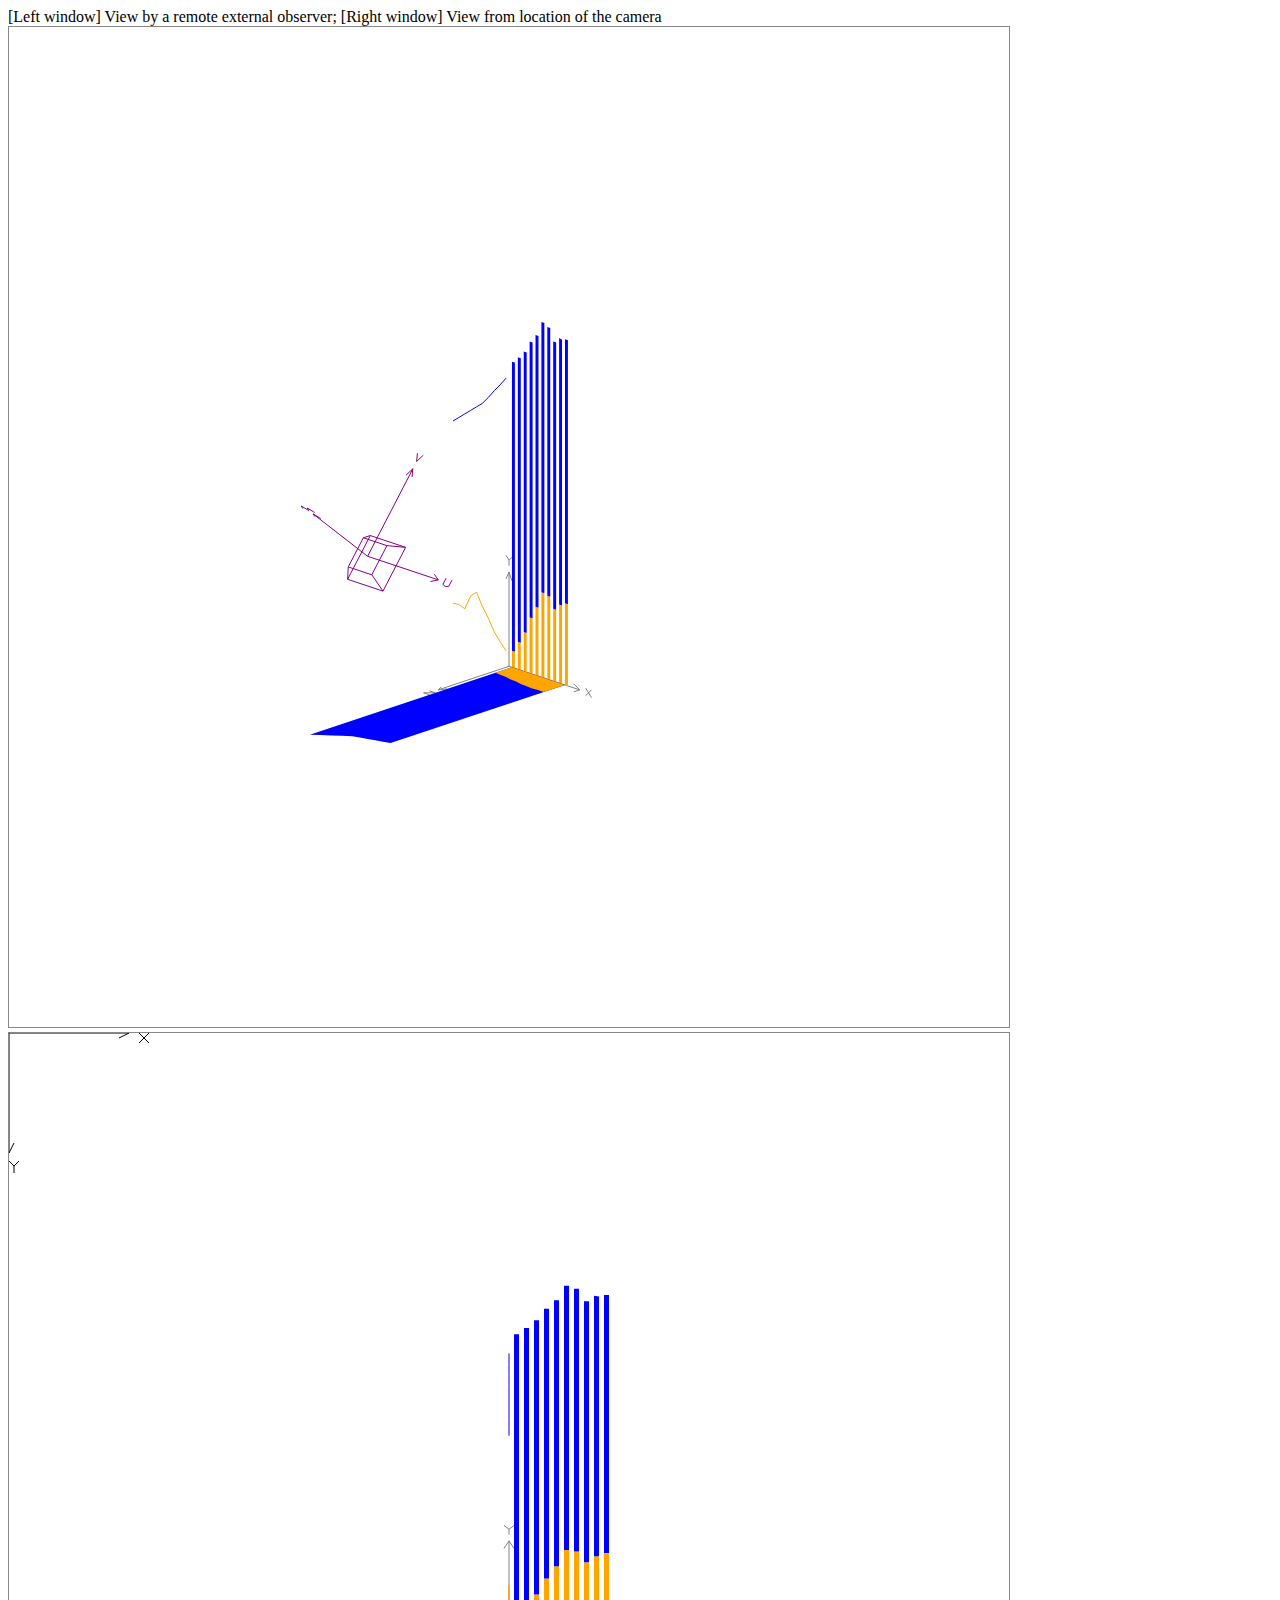
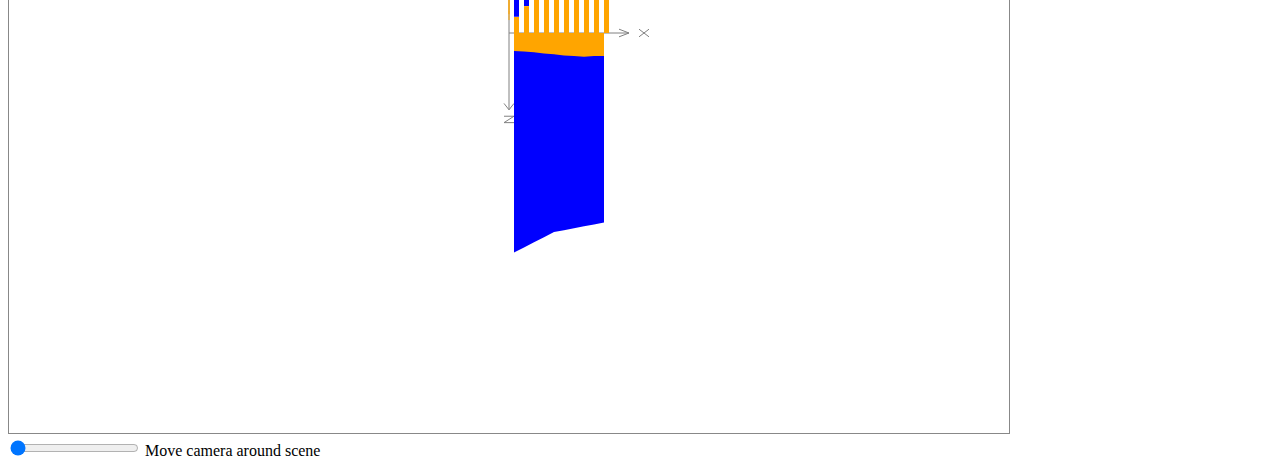
<file: 3DView.html>
<!DOCTYPE html>
<!--
Created using JS Bin
http://jsbin.com

Copyright (c) 2022 by sifakis (http://jsbin.com/ficoxeh/5/edit)

Released under the MIT license: http://jsbin.mit-license.org
-->
<meta name="robots" content="noindex">
<html>
  <head>
    <title>Simple curve drawing (with motion) example</title>
  </head>
  <body>
    [Left window] View by a remote external observer; [Right window] View from location of the camera</br>
    <canvas id="observerCanvas" width="1000" height="1000" style="border:1px solid #888;"></canvas>
    <canvas id="cameraCanvas" width="1000" height="1000" style="border:1px solid #888;"></canvas>
    </br>
    <input id="slider2" type="range" min="0" max="100" /> Move camera around scene
    <script type="text/javascript">
!function(t,a){if("object"==typeof exports&&"object"==typeof module)module.exports=a();else if("function"==typeof define&&define.amd)define([],a);else{var n=a();for(var r in n)("object"==typeof exports?exports:t)[r]=n[r]}}(this,function(){return function(t){function a(r){if(n[r])return n[r].exports;var o=n[r]={exports:{},id:r,loaded:!1};return t[r].call(o.exports,o,o.exports,a),o.loaded=!0,o.exports}var n={};return a.m=t,a.c=n,a.p="",a(0)}([function(t,a,n){a.glMatrix=n(1),a.mat2=n(2),a.mat2d=n(3),a.mat3=n(4),a.mat4=n(5),a.quat=n(6),a.vec2=n(9),a.vec3=n(7),a.vec4=n(8)},function(t,a){var n={};n.EPSILON=1e-6,n.ARRAY_TYPE="undefined"!=typeof Float32Array?Float32Array:Array,n.RANDOM=Math.random,n.ENABLE_SIMD=!1,n.SIMD_AVAILABLE=n.ARRAY_TYPE===Float32Array&&"SIMD"in this,n.USE_SIMD=n.ENABLE_SIMD&&n.SIMD_AVAILABLE,n.setMatrixArrayType=function(t){n.ARRAY_TYPE=t};var r=Math.PI/180;n.toRadian=function(t){return t*r},n.equals=function(t,a){return Math.abs(t-a)<=n.EPSILON*Math.max(1,Math.abs(t),Math.abs(a))},t.exports=n},function(t,a,n){var r=n(1),o={};o.create=function(){var t=new r.ARRAY_TYPE(4);return t[0]=1,t[1]=0,t[2]=0,t[3]=1,t},o.clone=function(t){var a=new r.ARRAY_TYPE(4);return a[0]=t[0],a[1]=t[1],a[2]=t[2],a[3]=t[3],a},o.copy=function(t,a){return t[0]=a[0],t[1]=a[1],t[2]=a[2],t[3]=a[3],t},o.identity=function(t){return t[0]=1,t[1]=0,t[2]=0,t[3]=1,t},o.fromValues=function(t,a,n,o){var u=new r.ARRAY_TYPE(4);return u[0]=t,u[1]=a,u[2]=n,u[3]=o,u},o.set=function(t,a,n,r,o){return t[0]=a,t[1]=n,t[2]=r,t[3]=o,t},o.transpose=function(t,a){if(t===a){var n=a[1];t[1]=a[2],t[2]=n}else t[0]=a[0],t[1]=a[2],t[2]=a[1],t[3]=a[3];return t},o.invert=function(t,a){var n=a[0],r=a[1],o=a[2],u=a[3],l=n*u-o*r;return l?(l=1/l,t[0]=u*l,t[1]=-r*l,t[2]=-o*l,t[3]=n*l,t):null},o.adjoint=function(t,a){var n=a[0];return t[0]=a[3],t[1]=-a[1],t[2]=-a[2],t[3]=n,t},o.determinant=function(t){return t[0]*t[3]-t[2]*t[1]},o.multiply=function(t,a,n){var r=a[0],o=a[1],u=a[2],l=a[3],e=n[0],M=n[1],s=n[2],i=n[3];return t[0]=r*e+u*M,t[1]=o*e+l*M,t[2]=r*s+u*i,t[3]=o*s+l*i,t},o.mul=o.multiply,o.rotate=function(t,a,n){var r=a[0],o=a[1],u=a[2],l=a[3],e=Math.sin(n),M=Math.cos(n);return t[0]=r*M+u*e,t[1]=o*M+l*e,t[2]=r*-e+u*M,t[3]=o*-e+l*M,t},o.scale=function(t,a,n){var r=a[0],o=a[1],u=a[2],l=a[3],e=n[0],M=n[1];return t[0]=r*e,t[1]=o*e,t[2]=u*M,t[3]=l*M,t},o.fromRotation=function(t,a){var n=Math.sin(a),r=Math.cos(a);return t[0]=r,t[1]=n,t[2]=-n,t[3]=r,t},o.fromScaling=function(t,a){return t[0]=a[0],t[1]=0,t[2]=0,t[3]=a[1],t},o.str=function(t){return"mat2("+t[0]+", "+t[1]+", "+t[2]+", "+t[3]+")"},o.frob=function(t){return Math.sqrt(Math.pow(t[0],2)+Math.pow(t[1],2)+Math.pow(t[2],2)+Math.pow(t[3],2))},o.LDU=function(t,a,n,r){return t[2]=r[2]/r[0],n[0]=r[0],n[1]=r[1],n[3]=r[3]-t[2]*n[1],[t,a,n]},o.add=function(t,a,n){return t[0]=a[0]+n[0],t[1]=a[1]+n[1],t[2]=a[2]+n[2],t[3]=a[3]+n[3],t},o.subtract=function(t,a,n){return t[0]=a[0]-n[0],t[1]=a[1]-n[1],t[2]=a[2]-n[2],t[3]=a[3]-n[3],t},o.sub=o.subtract,o.exactEquals=function(t,a){return t[0]===a[0]&&t[1]===a[1]&&t[2]===a[2]&&t[3]===a[3]},o.equals=function(t,a){var n=t[0],o=t[1],u=t[2],l=t[3],e=a[0],M=a[1],s=a[2],i=a[3];return Math.abs(n-e)<=r.EPSILON*Math.max(1,Math.abs(n),Math.abs(e))&&Math.abs(o-M)<=r.EPSILON*Math.max(1,Math.abs(o),Math.abs(M))&&Math.abs(u-s)<=r.EPSILON*Math.max(1,Math.abs(u),Math.abs(s))&&Math.abs(l-i)<=r.EPSILON*Math.max(1,Math.abs(l),Math.abs(i))},o.multiplyScalar=function(t,a,n){return t[0]=a[0]*n,t[1]=a[1]*n,t[2]=a[2]*n,t[3]=a[3]*n,t},o.multiplyScalarAndAdd=function(t,a,n,r){return t[0]=a[0]+n[0]*r,t[1]=a[1]+n[1]*r,t[2]=a[2]+n[2]*r,t[3]=a[3]+n[3]*r,t},t.exports=o},function(t,a,n){var r=n(1),o={};o.create=function(){var t=new r.ARRAY_TYPE(6);return t[0]=1,t[1]=0,t[2]=0,t[3]=1,t[4]=0,t[5]=0,t},o.clone=function(t){var a=new r.ARRAY_TYPE(6);return a[0]=t[0],a[1]=t[1],a[2]=t[2],a[3]=t[3],a[4]=t[4],a[5]=t[5],a},o.copy=function(t,a){return t[0]=a[0],t[1]=a[1],t[2]=a[2],t[3]=a[3],t[4]=a[4],t[5]=a[5],t},o.identity=function(t){return t[0]=1,t[1]=0,t[2]=0,t[3]=1,t[4]=0,t[5]=0,t},o.fromValues=function(t,a,n,o,u,l){var e=new r.ARRAY_TYPE(6);return e[0]=t,e[1]=a,e[2]=n,e[3]=o,e[4]=u,e[5]=l,e},o.set=function(t,a,n,r,o,u,l){return t[0]=a,t[1]=n,t[2]=r,t[3]=o,t[4]=u,t[5]=l,t},o.invert=function(t,a){var n=a[0],r=a[1],o=a[2],u=a[3],l=a[4],e=a[5],M=n*u-r*o;return M?(M=1/M,t[0]=u*M,t[1]=-r*M,t[2]=-o*M,t[3]=n*M,t[4]=(o*e-u*l)*M,t[5]=(r*l-n*e)*M,t):null},o.determinant=function(t){return t[0]*t[3]-t[1]*t[2]},o.multiply=function(t,a,n){var r=a[0],o=a[1],u=a[2],l=a[3],e=a[4],M=a[5],s=n[0],i=n[1],c=n[2],h=n[3],S=n[4],I=n[5];return t[0]=r*s+u*i,t[1]=o*s+l*i,t[2]=r*c+u*h,t[3]=o*c+l*h,t[4]=r*S+u*I+e,t[5]=o*S+l*I+M,t},o.mul=o.multiply,o.rotate=function(t,a,n){var r=a[0],o=a[1],u=a[2],l=a[3],e=a[4],M=a[5],s=Math.sin(n),i=Math.cos(n);return t[0]=r*i+u*s,t[1]=o*i+l*s,t[2]=r*-s+u*i,t[3]=o*-s+l*i,t[4]=e,t[5]=M,t},o.scale=function(t,a,n){var r=a[0],o=a[1],u=a[2],l=a[3],e=a[4],M=a[5],s=n[0],i=n[1];return t[0]=r*s,t[1]=o*s,t[2]=u*i,t[3]=l*i,t[4]=e,t[5]=M,t},o.translate=function(t,a,n){var r=a[0],o=a[1],u=a[2],l=a[3],e=a[4],M=a[5],s=n[0],i=n[1];return t[0]=r,t[1]=o,t[2]=u,t[3]=l,t[4]=r*s+u*i+e,t[5]=o*s+l*i+M,t},o.fromRotation=function(t,a){var n=Math.sin(a),r=Math.cos(a);return t[0]=r,t[1]=n,t[2]=-n,t[3]=r,t[4]=0,t[5]=0,t},o.fromScaling=function(t,a){return t[0]=a[0],t[1]=0,t[2]=0,t[3]=a[1],t[4]=0,t[5]=0,t},o.fromTranslation=function(t,a){return t[0]=1,t[1]=0,t[2]=0,t[3]=1,t[4]=a[0],t[5]=a[1],t},o.str=function(t){return"mat2d("+t[0]+", "+t[1]+", "+t[2]+", "+t[3]+", "+t[4]+", "+t[5]+")"},o.frob=function(t){return Math.sqrt(Math.pow(t[0],2)+Math.pow(t[1],2)+Math.pow(t[2],2)+Math.pow(t[3],2)+Math.pow(t[4],2)+Math.pow(t[5],2)+1)},o.add=function(t,a,n){return t[0]=a[0]+n[0],t[1]=a[1]+n[1],t[2]=a[2]+n[2],t[3]=a[3]+n[3],t[4]=a[4]+n[4],t[5]=a[5]+n[5],t},o.subtract=function(t,a,n){return t[0]=a[0]-n[0],t[1]=a[1]-n[1],t[2]=a[2]-n[2],t[3]=a[3]-n[3],t[4]=a[4]-n[4],t[5]=a[5]-n[5],t},o.sub=o.subtract,o.multiplyScalar=function(t,a,n){return t[0]=a[0]*n,t[1]=a[1]*n,t[2]=a[2]*n,t[3]=a[3]*n,t[4]=a[4]*n,t[5]=a[5]*n,t},o.multiplyScalarAndAdd=function(t,a,n,r){return t[0]=a[0]+n[0]*r,t[1]=a[1]+n[1]*r,t[2]=a[2]+n[2]*r,t[3]=a[3]+n[3]*r,t[4]=a[4]+n[4]*r,t[5]=a[5]+n[5]*r,t},o.exactEquals=function(t,a){return t[0]===a[0]&&t[1]===a[1]&&t[2]===a[2]&&t[3]===a[3]&&t[4]===a[4]&&t[5]===a[5]},o.equals=function(t,a){var n=t[0],o=t[1],u=t[2],l=t[3],e=t[4],M=t[5],s=a[0],i=a[1],c=a[2],h=a[3],S=a[4],I=a[5];return Math.abs(n-s)<=r.EPSILON*Math.max(1,Math.abs(n),Math.abs(s))&&Math.abs(o-i)<=r.EPSILON*Math.max(1,Math.abs(o),Math.abs(i))&&Math.abs(u-c)<=r.EPSILON*Math.max(1,Math.abs(u),Math.abs(c))&&Math.abs(l-h)<=r.EPSILON*Math.max(1,Math.abs(l),Math.abs(h))&&Math.abs(e-S)<=r.EPSILON*Math.max(1,Math.abs(e),Math.abs(S))&&Math.abs(M-I)<=r.EPSILON*Math.max(1,Math.abs(M),Math.abs(I))},t.exports=o},function(t,a,n){var r=n(1),o={};o.create=function(){var t=new r.ARRAY_TYPE(9);return t[0]=1,t[1]=0,t[2]=0,t[3]=0,t[4]=1,t[5]=0,t[6]=0,t[7]=0,t[8]=1,t},o.fromMat4=function(t,a){return t[0]=a[0],t[1]=a[1],t[2]=a[2],t[3]=a[4],t[4]=a[5],t[5]=a[6],t[6]=a[8],t[7]=a[9],t[8]=a[10],t},o.clone=function(t){var a=new r.ARRAY_TYPE(9);return a[0]=t[0],a[1]=t[1],a[2]=t[2],a[3]=t[3],a[4]=t[4],a[5]=t[5],a[6]=t[6],a[7]=t[7],a[8]=t[8],a},o.copy=function(t,a){return t[0]=a[0],t[1]=a[1],t[2]=a[2],t[3]=a[3],t[4]=a[4],t[5]=a[5],t[6]=a[6],t[7]=a[7],t[8]=a[8],t},o.fromValues=function(t,a,n,o,u,l,e,M,s){var i=new r.ARRAY_TYPE(9);return i[0]=t,i[1]=a,i[2]=n,i[3]=o,i[4]=u,i[5]=l,i[6]=e,i[7]=M,i[8]=s,i},o.set=function(t,a,n,r,o,u,l,e,M,s){return t[0]=a,t[1]=n,t[2]=r,t[3]=o,t[4]=u,t[5]=l,t[6]=e,t[7]=M,t[8]=s,t},o.identity=function(t){return t[0]=1,t[1]=0,t[2]=0,t[3]=0,t[4]=1,t[5]=0,t[6]=0,t[7]=0,t[8]=1,t},o.transpose=function(t,a){if(t===a){var n=a[1],r=a[2],o=a[5];t[1]=a[3],t[2]=a[6],t[3]=n,t[5]=a[7],t[6]=r,t[7]=o}else t[0]=a[0],t[1]=a[3],t[2]=a[6],t[3]=a[1],t[4]=a[4],t[5]=a[7],t[6]=a[2],t[7]=a[5],t[8]=a[8];return t},o.invert=function(t,a){var n=a[0],r=a[1],o=a[2],u=a[3],l=a[4],e=a[5],M=a[6],s=a[7],i=a[8],c=i*l-e*s,h=-i*u+e*M,S=s*u-l*M,I=n*c+r*h+o*S;return I?(I=1/I,t[0]=c*I,t[1]=(-i*r+o*s)*I,t[2]=(e*r-o*l)*I,t[3]=h*I,t[4]=(i*n-o*M)*I,t[5]=(-e*n+o*u)*I,t[6]=S*I,t[7]=(-s*n+r*M)*I,t[8]=(l*n-r*u)*I,t):null},o.adjoint=function(t,a){var n=a[0],r=a[1],o=a[2],u=a[3],l=a[4],e=a[5],M=a[6],s=a[7],i=a[8];return t[0]=l*i-e*s,t[1]=o*s-r*i,t[2]=r*e-o*l,t[3]=e*M-u*i,t[4]=n*i-o*M,t[5]=o*u-n*e,t[6]=u*s-l*M,t[7]=r*M-n*s,t[8]=n*l-r*u,t},o.determinant=function(t){var a=t[0],n=t[1],r=t[2],o=t[3],u=t[4],l=t[5],e=t[6],M=t[7],s=t[8];return a*(s*u-l*M)+n*(-s*o+l*e)+r*(M*o-u*e)},o.multiply=function(t,a,n){var r=a[0],o=a[1],u=a[2],l=a[3],e=a[4],M=a[5],s=a[6],i=a[7],c=a[8],h=n[0],S=n[1],I=n[2],f=n[3],x=n[4],D=n[5],F=n[6],m=n[7],d=n[8];return t[0]=h*r+S*l+I*s,t[1]=h*o+S*e+I*i,t[2]=h*u+S*M+I*c,t[3]=f*r+x*l+D*s,t[4]=f*o+x*e+D*i,t[5]=f*u+x*M+D*c,t[6]=F*r+m*l+d*s,t[7]=F*o+m*e+d*i,t[8]=F*u+m*M+d*c,t},o.mul=o.multiply,o.translate=function(t,a,n){var r=a[0],o=a[1],u=a[2],l=a[3],e=a[4],M=a[5],s=a[6],i=a[7],c=a[8],h=n[0],S=n[1];return t[0]=r,t[1]=o,t[2]=u,t[3]=l,t[4]=e,t[5]=M,t[6]=h*r+S*l+s,t[7]=h*o+S*e+i,t[8]=h*u+S*M+c,t},o.rotate=function(t,a,n){var r=a[0],o=a[1],u=a[2],l=a[3],e=a[4],M=a[5],s=a[6],i=a[7],c=a[8],h=Math.sin(n),S=Math.cos(n);return t[0]=S*r+h*l,t[1]=S*o+h*e,t[2]=S*u+h*M,t[3]=S*l-h*r,t[4]=S*e-h*o,t[5]=S*M-h*u,t[6]=s,t[7]=i,t[8]=c,t},o.scale=function(t,a,n){var r=n[0],o=n[1];return t[0]=r*a[0],t[1]=r*a[1],t[2]=r*a[2],t[3]=o*a[3],t[4]=o*a[4],t[5]=o*a[5],t[6]=a[6],t[7]=a[7],t[8]=a[8],t},o.fromTranslation=function(t,a){return t[0]=1,t[1]=0,t[2]=0,t[3]=0,t[4]=1,t[5]=0,t[6]=a[0],t[7]=a[1],t[8]=1,t},o.fromRotation=function(t,a){var n=Math.sin(a),r=Math.cos(a);return t[0]=r,t[1]=n,t[2]=0,t[3]=-n,t[4]=r,t[5]=0,t[6]=0,t[7]=0,t[8]=1,t},o.fromScaling=function(t,a){return t[0]=a[0],t[1]=0,t[2]=0,t[3]=0,t[4]=a[1],t[5]=0,t[6]=0,t[7]=0,t[8]=1,t},o.fromMat2d=function(t,a){return t[0]=a[0],t[1]=a[1],t[2]=0,t[3]=a[2],t[4]=a[3],t[5]=0,t[6]=a[4],t[7]=a[5],t[8]=1,t},o.fromQuat=function(t,a){var n=a[0],r=a[1],o=a[2],u=a[3],l=n+n,e=r+r,M=o+o,s=n*l,i=r*l,c=r*e,h=o*l,S=o*e,I=o*M,f=u*l,x=u*e,D=u*M;return t[0]=1-c-I,t[3]=i-D,t[6]=h+x,t[1]=i+D,t[4]=1-s-I,t[7]=S-f,t[2]=h-x,t[5]=S+f,t[8]=1-s-c,t},o.normalFromMat4=function(t,a){var n=a[0],r=a[1],o=a[2],u=a[3],l=a[4],e=a[5],M=a[6],s=a[7],i=a[8],c=a[9],h=a[10],S=a[11],I=a[12],f=a[13],x=a[14],D=a[15],F=n*e-r*l,m=n*M-o*l,d=n*s-u*l,b=r*M-o*e,v=r*s-u*e,z=o*s-u*M,p=i*f-c*I,w=i*x-h*I,E=i*D-S*I,A=c*x-h*f,P=c*D-S*f,L=h*D-S*x,q=F*L-m*P+d*A+b*E-v*w+z*p;return q?(q=1/q,t[0]=(e*L-M*P+s*A)*q,t[1]=(M*E-l*L-s*w)*q,t[2]=(l*P-e*E+s*p)*q,t[3]=(o*P-r*L-u*A)*q,t[4]=(n*L-o*E+u*w)*q,t[5]=(r*E-n*P-u*p)*q,t[6]=(f*z-x*v+D*b)*q,t[7]=(x*d-I*z-D*m)*q,t[8]=(I*v-f*d+D*F)*q,t):null},o.str=function(t){return"mat3("+t[0]+", "+t[1]+", "+t[2]+", "+t[3]+", "+t[4]+", "+t[5]+", "+t[6]+", "+t[7]+", "+t[8]+")"},o.frob=function(t){return Math.sqrt(Math.pow(t[0],2)+Math.pow(t[1],2)+Math.pow(t[2],2)+Math.pow(t[3],2)+Math.pow(t[4],2)+Math.pow(t[5],2)+Math.pow(t[6],2)+Math.pow(t[7],2)+Math.pow(t[8],2))},o.add=function(t,a,n){return t[0]=a[0]+n[0],t[1]=a[1]+n[1],t[2]=a[2]+n[2],t[3]=a[3]+n[3],t[4]=a[4]+n[4],t[5]=a[5]+n[5],t[6]=a[6]+n[6],t[7]=a[7]+n[7],t[8]=a[8]+n[8],t},o.subtract=function(t,a,n){return t[0]=a[0]-n[0],t[1]=a[1]-n[1],t[2]=a[2]-n[2],t[3]=a[3]-n[3],t[4]=a[4]-n[4],t[5]=a[5]-n[5],t[6]=a[6]-n[6],t[7]=a[7]-n[7],t[8]=a[8]-n[8],t},o.sub=o.subtract,o.multiplyScalar=function(t,a,n){return t[0]=a[0]*n,t[1]=a[1]*n,t[2]=a[2]*n,t[3]=a[3]*n,t[4]=a[4]*n,t[5]=a[5]*n,t[6]=a[6]*n,t[7]=a[7]*n,t[8]=a[8]*n,t},o.multiplyScalarAndAdd=function(t,a,n,r){return t[0]=a[0]+n[0]*r,t[1]=a[1]+n[1]*r,t[2]=a[2]+n[2]*r,t[3]=a[3]+n[3]*r,t[4]=a[4]+n[4]*r,t[5]=a[5]+n[5]*r,t[6]=a[6]+n[6]*r,t[7]=a[7]+n[7]*r,t[8]=a[8]+n[8]*r,t},o.exactEquals=function(t,a){return t[0]===a[0]&&t[1]===a[1]&&t[2]===a[2]&&t[3]===a[3]&&t[4]===a[4]&&t[5]===a[5]&&t[6]===a[6]&&t[7]===a[7]&&t[8]===a[8]},o.equals=function(t,a){var n=t[0],o=t[1],u=t[2],l=t[3],e=t[4],M=t[5],s=t[6],i=t[7],c=t[8],h=a[0],S=a[1],I=a[2],f=a[3],x=a[4],D=a[5],F=t[6],m=a[7],d=a[8];return Math.abs(n-h)<=r.EPSILON*Math.max(1,Math.abs(n),Math.abs(h))&&Math.abs(o-S)<=r.EPSILON*Math.max(1,Math.abs(o),Math.abs(S))&&Math.abs(u-I)<=r.EPSILON*Math.max(1,Math.abs(u),Math.abs(I))&&Math.abs(l-f)<=r.EPSILON*Math.max(1,Math.abs(l),Math.abs(f))&&Math.abs(e-x)<=r.EPSILON*Math.max(1,Math.abs(e),Math.abs(x))&&Math.abs(M-D)<=r.EPSILON*Math.max(1,Math.abs(M),Math.abs(D))&&Math.abs(s-F)<=r.EPSILON*Math.max(1,Math.abs(s),Math.abs(F))&&Math.abs(i-m)<=r.EPSILON*Math.max(1,Math.abs(i),Math.abs(m))&&Math.abs(c-d)<=r.EPSILON*Math.max(1,Math.abs(c),Math.abs(d))},t.exports=o},function(t,a,n){var r=n(1),o={scalar:{},SIMD:{}};o.create=function(){var t=new r.ARRAY_TYPE(16);return t[0]=1,t[1]=0,t[2]=0,t[3]=0,t[4]=0,t[5]=1,t[6]=0,t[7]=0,t[8]=0,t[9]=0,t[10]=1,t[11]=0,t[12]=0,t[13]=0,t[14]=0,t[15]=1,t},o.clone=function(t){var a=new r.ARRAY_TYPE(16);return a[0]=t[0],a[1]=t[1],a[2]=t[2],a[3]=t[3],a[4]=t[4],a[5]=t[5],a[6]=t[6],a[7]=t[7],a[8]=t[8],a[9]=t[9],a[10]=t[10],a[11]=t[11],a[12]=t[12],a[13]=t[13],a[14]=t[14],a[15]=t[15],a},o.copy=function(t,a){return t[0]=a[0],t[1]=a[1],t[2]=a[2],t[3]=a[3],t[4]=a[4],t[5]=a[5],t[6]=a[6],t[7]=a[7],t[8]=a[8],t[9]=a[9],t[10]=a[10],t[11]=a[11],t[12]=a[12],t[13]=a[13],t[14]=a[14],t[15]=a[15],t},o.fromValues=function(t,a,n,o,u,l,e,M,s,i,c,h,S,I,f,x){var D=new r.ARRAY_TYPE(16);return D[0]=t,D[1]=a,D[2]=n,D[3]=o,D[4]=u,D[5]=l,D[6]=e,D[7]=M,D[8]=s,D[9]=i,D[10]=c,D[11]=h,D[12]=S,D[13]=I,D[14]=f,D[15]=x,D},o.set=function(t,a,n,r,o,u,l,e,M,s,i,c,h,S,I,f,x){return t[0]=a,t[1]=n,t[2]=r,t[3]=o,t[4]=u,t[5]=l,t[6]=e,t[7]=M,t[8]=s,t[9]=i,t[10]=c,t[11]=h,t[12]=S,t[13]=I,t[14]=f,t[15]=x,t},o.identity=function(t){return t[0]=1,t[1]=0,t[2]=0,t[3]=0,t[4]=0,t[5]=1,t[6]=0,t[7]=0,t[8]=0,t[9]=0,t[10]=1,t[11]=0,t[12]=0,t[13]=0,t[14]=0,t[15]=1,t},o.scalar.transpose=function(t,a){if(t===a){var n=a[1],r=a[2],o=a[3],u=a[6],l=a[7],e=a[11];t[1]=a[4],t[2]=a[8],t[3]=a[12],t[4]=n,t[6]=a[9],t[7]=a[13],t[8]=r,t[9]=u,t[11]=a[14],t[12]=o,t[13]=l,t[14]=e}else t[0]=a[0],t[1]=a[4],t[2]=a[8],t[3]=a[12],t[4]=a[1],t[5]=a[5],t[6]=a[9],t[7]=a[13],t[8]=a[2],t[9]=a[6],t[10]=a[10],t[11]=a[14],t[12]=a[3],t[13]=a[7],t[14]=a[11],t[15]=a[15];return t},o.SIMD.transpose=function(t,a){var n,r,o,u,l,e,M,s,i,c;return n=SIMD.Float32x4.load(a,0),r=SIMD.Float32x4.load(a,4),o=SIMD.Float32x4.load(a,8),u=SIMD.Float32x4.load(a,12),l=SIMD.Float32x4.shuffle(n,r,0,1,4,5),e=SIMD.Float32x4.shuffle(o,u,0,1,4,5),M=SIMD.Float32x4.shuffle(l,e,0,2,4,6),s=SIMD.Float32x4.shuffle(l,e,1,3,5,7),SIMD.Float32x4.store(t,0,M),SIMD.Float32x4.store(t,4,s),l=SIMD.Float32x4.shuffle(n,r,2,3,6,7),e=SIMD.Float32x4.shuffle(o,u,2,3,6,7),i=SIMD.Float32x4.shuffle(l,e,0,2,4,6),c=SIMD.Float32x4.shuffle(l,e,1,3,5,7),SIMD.Float32x4.store(t,8,i),SIMD.Float32x4.store(t,12,c),t},o.transpose=r.USE_SIMD?o.SIMD.transpose:o.scalar.transpose,o.scalar.invert=function(t,a){var n=a[0],r=a[1],o=a[2],u=a[3],l=a[4],e=a[5],M=a[6],s=a[7],i=a[8],c=a[9],h=a[10],S=a[11],I=a[12],f=a[13],x=a[14],D=a[15],F=n*e-r*l,m=n*M-o*l,d=n*s-u*l,b=r*M-o*e,v=r*s-u*e,z=o*s-u*M,p=i*f-c*I,w=i*x-h*I,E=i*D-S*I,A=c*x-h*f,P=c*D-S*f,L=h*D-S*x,q=F*L-m*P+d*A+b*E-v*w+z*p;return q?(q=1/q,t[0]=(e*L-M*P+s*A)*q,t[1]=(o*P-r*L-u*A)*q,t[2]=(f*z-x*v+D*b)*q,t[3]=(h*v-c*z-S*b)*q,t[4]=(M*E-l*L-s*w)*q,t[5]=(n*L-o*E+u*w)*q,t[6]=(x*d-I*z-D*m)*q,t[7]=(i*z-h*d+S*m)*q,t[8]=(l*P-e*E+s*p)*q,t[9]=(r*E-n*P-u*p)*q,t[10]=(I*v-f*d+D*F)*q,t[11]=(c*d-i*v-S*F)*q,t[12]=(e*w-l*A-M*p)*q,t[13]=(n*A-r*w+o*p)*q,t[14]=(f*m-I*b-x*F)*q,t[15]=(i*b-c*m+h*F)*q,t):null},o.SIMD.invert=function(t,a){var n,r,o,u,l,e,M,s,i,c,h=SIMD.Float32x4.load(a,0),S=SIMD.Float32x4.load(a,4),I=SIMD.Float32x4.load(a,8),f=SIMD.Float32x4.load(a,12);return l=SIMD.Float32x4.shuffle(h,S,0,1,4,5),r=SIMD.Float32x4.shuffle(I,f,0,1,4,5),n=SIMD.Float32x4.shuffle(l,r,0,2,4,6),r=SIMD.Float32x4.shuffle(r,l,1,3,5,7),l=SIMD.Float32x4.shuffle(h,S,2,3,6,7),u=SIMD.Float32x4.shuffle(I,f,2,3,6,7),o=SIMD.Float32x4.shuffle(l,u,0,2,4,6),u=SIMD.Float32x4.shuffle(u,l,1,3,5,7),l=SIMD.Float32x4.mul(o,u),l=SIMD.Float32x4.swizzle(l,1,0,3,2),e=SIMD.Float32x4.mul(r,l),M=SIMD.Float32x4.mul(n,l),l=SIMD.Float32x4.swizzle(l,2,3,0,1),e=SIMD.Float32x4.sub(SIMD.Float32x4.mul(r,l),e),M=SIMD.Float32x4.sub(SIMD.Float32x4.mul(n,l),M),M=SIMD.Float32x4.swizzle(M,2,3,0,1),l=SIMD.Float32x4.mul(r,o),l=SIMD.Float32x4.swizzle(l,1,0,3,2),e=SIMD.Float32x4.add(SIMD.Float32x4.mul(u,l),e),i=SIMD.Float32x4.mul(n,l),l=SIMD.Float32x4.swizzle(l,2,3,0,1),e=SIMD.Float32x4.sub(e,SIMD.Float32x4.mul(u,l)),i=SIMD.Float32x4.sub(SIMD.Float32x4.mul(n,l),i),i=SIMD.Float32x4.swizzle(i,2,3,0,1),l=SIMD.Float32x4.mul(SIMD.Float32x4.swizzle(r,2,3,0,1),u),l=SIMD.Float32x4.swizzle(l,1,0,3,2),o=SIMD.Float32x4.swizzle(o,2,3,0,1),e=SIMD.Float32x4.add(SIMD.Float32x4.mul(o,l),e),s=SIMD.Float32x4.mul(n,l),l=SIMD.Float32x4.swizzle(l,2,3,0,1),e=SIMD.Float32x4.sub(e,SIMD.Float32x4.mul(o,l)),s=SIMD.Float32x4.sub(SIMD.Float32x4.mul(n,l),s),s=SIMD.Float32x4.swizzle(s,2,3,0,1),l=SIMD.Float32x4.mul(n,r),l=SIMD.Float32x4.swizzle(l,1,0,3,2),s=SIMD.Float32x4.add(SIMD.Float32x4.mul(u,l),s),i=SIMD.Float32x4.sub(SIMD.Float32x4.mul(o,l),i),l=SIMD.Float32x4.swizzle(l,2,3,0,1),s=SIMD.Float32x4.sub(SIMD.Float32x4.mul(u,l),s),i=SIMD.Float32x4.sub(i,SIMD.Float32x4.mul(o,l)),l=SIMD.Float32x4.mul(n,u),l=SIMD.Float32x4.swizzle(l,1,0,3,2),M=SIMD.Float32x4.sub(M,SIMD.Float32x4.mul(o,l)),s=SIMD.Float32x4.add(SIMD.Float32x4.mul(r,l),s),l=SIMD.Float32x4.swizzle(l,2,3,0,1),M=SIMD.Float32x4.add(SIMD.Float32x4.mul(o,l),M),s=SIMD.Float32x4.sub(s,SIMD.Float32x4.mul(r,l)),l=SIMD.Float32x4.mul(n,o),l=SIMD.Float32x4.swizzle(l,1,0,3,2),M=SIMD.Float32x4.add(SIMD.Float32x4.mul(u,l),M),i=SIMD.Float32x4.sub(i,SIMD.Float32x4.mul(r,l)),l=SIMD.Float32x4.swizzle(l,2,3,0,1),M=SIMD.Float32x4.sub(M,SIMD.Float32x4.mul(u,l)),i=SIMD.Float32x4.add(SIMD.Float32x4.mul(r,l),i),c=SIMD.Float32x4.mul(n,e),c=SIMD.Float32x4.add(SIMD.Float32x4.swizzle(c,2,3,0,1),c),c=SIMD.Float32x4.add(SIMD.Float32x4.swizzle(c,1,0,3,2),c),l=SIMD.Float32x4.reciprocalApproximation(c),c=SIMD.Float32x4.sub(SIMD.Float32x4.add(l,l),SIMD.Float32x4.mul(c,SIMD.Float32x4.mul(l,l))),(c=SIMD.Float32x4.swizzle(c,0,0,0,0))?(SIMD.Float32x4.store(t,0,SIMD.Float32x4.mul(c,e)),SIMD.Float32x4.store(t,4,SIMD.Float32x4.mul(c,M)),SIMD.Float32x4.store(t,8,SIMD.Float32x4.mul(c,s)),SIMD.Float32x4.store(t,12,SIMD.Float32x4.mul(c,i)),t):null},o.invert=r.USE_SIMD?o.SIMD.invert:o.scalar.invert,o.scalar.adjoint=function(t,a){var n=a[0],r=a[1],o=a[2],u=a[3],l=a[4],e=a[5],M=a[6],s=a[7],i=a[8],c=a[9],h=a[10],S=a[11],I=a[12],f=a[13],x=a[14],D=a[15];return t[0]=e*(h*D-S*x)-c*(M*D-s*x)+f*(M*S-s*h),t[1]=-(r*(h*D-S*x)-c*(o*D-u*x)+f*(o*S-u*h)),t[2]=r*(M*D-s*x)-e*(o*D-u*x)+f*(o*s-u*M),t[3]=-(r*(M*S-s*h)-e*(o*S-u*h)+c*(o*s-u*M)),t[4]=-(l*(h*D-S*x)-i*(M*D-s*x)+I*(M*S-s*h)),t[5]=n*(h*D-S*x)-i*(o*D-u*x)+I*(o*S-u*h),t[6]=-(n*(M*D-s*x)-l*(o*D-u*x)+I*(o*s-u*M)),t[7]=n*(M*S-s*h)-l*(o*S-u*h)+i*(o*s-u*M),t[8]=l*(c*D-S*f)-i*(e*D-s*f)+I*(e*S-s*c),t[9]=-(n*(c*D-S*f)-i*(r*D-u*f)+I*(r*S-u*c)),t[10]=n*(e*D-s*f)-l*(r*D-u*f)+I*(r*s-u*e),t[11]=-(n*(e*S-s*c)-l*(r*S-u*c)+i*(r*s-u*e)),t[12]=-(l*(c*x-h*f)-i*(e*x-M*f)+I*(e*h-M*c)),t[13]=n*(c*x-h*f)-i*(r*x-o*f)+I*(r*h-o*c),t[14]=-(n*(e*x-M*f)-l*(r*x-o*f)+I*(r*M-o*e)),t[15]=n*(e*h-M*c)-l*(r*h-o*c)+i*(r*M-o*e),t},o.SIMD.adjoint=function(t,a){var n,r,o,u,l,e,M,s,i,c,h,S,I,n=SIMD.Float32x4.load(a,0),r=SIMD.Float32x4.load(a,4),o=SIMD.Float32x4.load(a,8),u=SIMD.Float32x4.load(a,12);return i=SIMD.Float32x4.shuffle(n,r,0,1,4,5),e=SIMD.Float32x4.shuffle(o,u,0,1,4,5),l=SIMD.Float32x4.shuffle(i,e,0,2,4,6),e=SIMD.Float32x4.shuffle(e,i,1,3,5,7),i=SIMD.Float32x4.shuffle(n,r,2,3,6,7),s=SIMD.Float32x4.shuffle(o,u,2,3,6,7),M=SIMD.Float32x4.shuffle(i,s,0,2,4,6),s=SIMD.Float32x4.shuffle(s,i,1,3,5,7),i=SIMD.Float32x4.mul(M,s),i=SIMD.Float32x4.swizzle(i,1,0,3,2),c=SIMD.Float32x4.mul(e,i),h=SIMD.Float32x4.mul(l,i),i=SIMD.Float32x4.swizzle(i,2,3,0,1),c=SIMD.Float32x4.sub(SIMD.Float32x4.mul(e,i),c),h=SIMD.Float32x4.sub(SIMD.Float32x4.mul(l,i),h),h=SIMD.Float32x4.swizzle(h,2,3,0,1),i=SIMD.Float32x4.mul(e,M),i=SIMD.Float32x4.swizzle(i,1,0,3,2),c=SIMD.Float32x4.add(SIMD.Float32x4.mul(s,i),c),I=SIMD.Float32x4.mul(l,i),i=SIMD.Float32x4.swizzle(i,2,3,0,1),c=SIMD.Float32x4.sub(c,SIMD.Float32x4.mul(s,i)),I=SIMD.Float32x4.sub(SIMD.Float32x4.mul(l,i),I),I=SIMD.Float32x4.swizzle(I,2,3,0,1),i=SIMD.Float32x4.mul(SIMD.Float32x4.swizzle(e,2,3,0,1),s),i=SIMD.Float32x4.swizzle(i,1,0,3,2),M=SIMD.Float32x4.swizzle(M,2,3,0,1),c=SIMD.Float32x4.add(SIMD.Float32x4.mul(M,i),c),S=SIMD.Float32x4.mul(l,i),i=SIMD.Float32x4.swizzle(i,2,3,0,1),c=SIMD.Float32x4.sub(c,SIMD.Float32x4.mul(M,i)),S=SIMD.Float32x4.sub(SIMD.Float32x4.mul(l,i),S),S=SIMD.Float32x4.swizzle(S,2,3,0,1),i=SIMD.Float32x4.mul(l,e),i=SIMD.Float32x4.swizzle(i,1,0,3,2),S=SIMD.Float32x4.add(SIMD.Float32x4.mul(s,i),S),I=SIMD.Float32x4.sub(SIMD.Float32x4.mul(M,i),I),i=SIMD.Float32x4.swizzle(i,2,3,0,1),S=SIMD.Float32x4.sub(SIMD.Float32x4.mul(s,i),S),I=SIMD.Float32x4.sub(I,SIMD.Float32x4.mul(M,i)),i=SIMD.Float32x4.mul(l,s),i=SIMD.Float32x4.swizzle(i,1,0,3,2),h=SIMD.Float32x4.sub(h,SIMD.Float32x4.mul(M,i)),S=SIMD.Float32x4.add(SIMD.Float32x4.mul(e,i),S),i=SIMD.Float32x4.swizzle(i,2,3,0,1),h=SIMD.Float32x4.add(SIMD.Float32x4.mul(M,i),h),S=SIMD.Float32x4.sub(S,SIMD.Float32x4.mul(e,i)),i=SIMD.Float32x4.mul(l,M),i=SIMD.Float32x4.swizzle(i,1,0,3,2),h=SIMD.Float32x4.add(SIMD.Float32x4.mul(s,i),h),I=SIMD.Float32x4.sub(I,SIMD.Float32x4.mul(e,i)),i=SIMD.Float32x4.swizzle(i,2,3,0,1),h=SIMD.Float32x4.sub(h,SIMD.Float32x4.mul(s,i)),I=SIMD.Float32x4.add(SIMD.Float32x4.mul(e,i),I),SIMD.Float32x4.store(t,0,c),SIMD.Float32x4.store(t,4,h),SIMD.Float32x4.store(t,8,S),SIMD.Float32x4.store(t,12,I),t},o.adjoint=r.USE_SIMD?o.SIMD.adjoint:o.scalar.adjoint,o.determinant=function(t){var a=t[0],n=t[1],r=t[2],o=t[3],u=t[4],l=t[5],e=t[6],M=t[7],s=t[8],i=t[9],c=t[10],h=t[11],S=t[12],I=t[13],f=t[14],x=t[15],D=a*l-n*u,F=a*e-r*u,m=a*M-o*u,d=n*e-r*l,b=n*M-o*l,v=r*M-o*e,z=s*I-i*S,p=s*f-c*S,w=s*x-h*S,E=i*f-c*I,A=i*x-h*I,P=c*x-h*f;return D*P-F*A+m*E+d*w-b*p+v*z},o.SIMD.multiply=function(t,a,n){var r=SIMD.Float32x4.load(a,0),o=SIMD.Float32x4.load(a,4),u=SIMD.Float32x4.load(a,8),l=SIMD.Float32x4.load(a,12),e=SIMD.Float32x4.load(n,0),M=SIMD.Float32x4.add(SIMD.Float32x4.mul(SIMD.Float32x4.swizzle(e,0,0,0,0),r),SIMD.Float32x4.add(SIMD.Float32x4.mul(SIMD.Float32x4.swizzle(e,1,1,1,1),o),SIMD.Float32x4.add(SIMD.Float32x4.mul(SIMD.Float32x4.swizzle(e,2,2,2,2),u),SIMD.Float32x4.mul(SIMD.Float32x4.swizzle(e,3,3,3,3),l))));SIMD.Float32x4.store(t,0,M);var s=SIMD.Float32x4.load(n,4),i=SIMD.Float32x4.add(SIMD.Float32x4.mul(SIMD.Float32x4.swizzle(s,0,0,0,0),r),SIMD.Float32x4.add(SIMD.Float32x4.mul(SIMD.Float32x4.swizzle(s,1,1,1,1),o),SIMD.Float32x4.add(SIMD.Float32x4.mul(SIMD.Float32x4.swizzle(s,2,2,2,2),u),SIMD.Float32x4.mul(SIMD.Float32x4.swizzle(s,3,3,3,3),l))));SIMD.Float32x4.store(t,4,i);var c=SIMD.Float32x4.load(n,8),h=SIMD.Float32x4.add(SIMD.Float32x4.mul(SIMD.Float32x4.swizzle(c,0,0,0,0),r),SIMD.Float32x4.add(SIMD.Float32x4.mul(SIMD.Float32x4.swizzle(c,1,1,1,1),o),SIMD.Float32x4.add(SIMD.Float32x4.mul(SIMD.Float32x4.swizzle(c,2,2,2,2),u),SIMD.Float32x4.mul(SIMD.Float32x4.swizzle(c,3,3,3,3),l))));SIMD.Float32x4.store(t,8,h);var S=SIMD.Float32x4.load(n,12),I=SIMD.Float32x4.add(SIMD.Float32x4.mul(SIMD.Float32x4.swizzle(S,0,0,0,0),r),SIMD.Float32x4.add(SIMD.Float32x4.mul(SIMD.Float32x4.swizzle(S,1,1,1,1),o),SIMD.Float32x4.add(SIMD.Float32x4.mul(SIMD.Float32x4.swizzle(S,2,2,2,2),u),SIMD.Float32x4.mul(SIMD.Float32x4.swizzle(S,3,3,3,3),l))));return SIMD.Float32x4.store(t,12,I),t},o.scalar.multiply=function(t,a,n){var r=a[0],o=a[1],u=a[2],l=a[3],e=a[4],M=a[5],s=a[6],i=a[7],c=a[8],h=a[9],S=a[10],I=a[11],f=a[12],x=a[13],D=a[14],F=a[15],m=n[0],d=n[1],b=n[2],v=n[3];return t[0]=m*r+d*e+b*c+v*f,t[1]=m*o+d*M+b*h+v*x,t[2]=m*u+d*s+b*S+v*D,t[3]=m*l+d*i+b*I+v*F,m=n[4],d=n[5],b=n[6],v=n[7],t[4]=m*r+d*e+b*c+v*f,t[5]=m*o+d*M+b*h+v*x,t[6]=m*u+d*s+b*S+v*D,t[7]=m*l+d*i+b*I+v*F,m=n[8],d=n[9],b=n[10],v=n[11],t[8]=m*r+d*e+b*c+v*f,t[9]=m*o+d*M+b*h+v*x,t[10]=m*u+d*s+b*S+v*D,t[11]=m*l+d*i+b*I+v*F,m=n[12],d=n[13],b=n[14],v=n[15],t[12]=m*r+d*e+b*c+v*f,t[13]=m*o+d*M+b*h+v*x,t[14]=m*u+d*s+b*S+v*D,t[15]=m*l+d*i+b*I+v*F,t},o.multiply=r.USE_SIMD?o.SIMD.multiply:o.scalar.multiply,o.mul=o.multiply,o.scalar.translate=function(t,a,n){var r,o,u,l,e,M,s,i,c,h,S,I,f=n[0],x=n[1],D=n[2];return a===t?(t[12]=a[0]*f+a[4]*x+a[8]*D+a[12],t[13]=a[1]*f+a[5]*x+a[9]*D+a[13],t[14]=a[2]*f+a[6]*x+a[10]*D+a[14],t[15]=a[3]*f+a[7]*x+a[11]*D+a[15]):(r=a[0],o=a[1],u=a[2],l=a[3],e=a[4],M=a[5],s=a[6],i=a[7],c=a[8],h=a[9],S=a[10],I=a[11],t[0]=r,t[1]=o,t[2]=u,t[3]=l,t[4]=e,t[5]=M,t[6]=s,t[7]=i,t[8]=c,t[9]=h,t[10]=S,t[11]=I,t[12]=r*f+e*x+c*D+a[12],t[13]=o*f+M*x+h*D+a[13],t[14]=u*f+s*x+S*D+a[14],t[15]=l*f+i*x+I*D+a[15]),t},o.SIMD.translate=function(t,a,n){var r=SIMD.Float32x4.load(a,0),o=SIMD.Float32x4.load(a,4),u=SIMD.Float32x4.load(a,8),l=SIMD.Float32x4.load(a,12),e=SIMD.Float32x4(n[0],n[1],n[2],0);a!==t&&(t[0]=a[0],t[1]=a[1],t[2]=a[2],t[3]=a[3],t[4]=a[4],t[5]=a[5],t[6]=a[6],t[7]=a[7],t[8]=a[8],t[9]=a[9],t[10]=a[10],t[11]=a[11]),r=SIMD.Float32x4.mul(r,SIMD.Float32x4.swizzle(e,0,0,0,0)),o=SIMD.Float32x4.mul(o,SIMD.Float32x4.swizzle(e,1,1,1,1)),u=SIMD.Float32x4.mul(u,SIMD.Float32x4.swizzle(e,2,2,2,2));var M=SIMD.Float32x4.add(r,SIMD.Float32x4.add(o,SIMD.Float32x4.add(u,l)));return SIMD.Float32x4.store(t,12,M),t},o.translate=r.USE_SIMD?o.SIMD.translate:o.scalar.translate,o.scalar.scale=function(t,a,n){var r=n[0],o=n[1],u=n[2];return t[0]=a[0]*r,t[1]=a[1]*r,t[2]=a[2]*r,t[3]=a[3]*r,t[4]=a[4]*o,t[5]=a[5]*o,t[6]=a[6]*o,t[7]=a[7]*o,t[8]=a[8]*u,t[9]=a[9]*u,t[10]=a[10]*u,t[11]=a[11]*u,t[12]=a[12],t[13]=a[13],t[14]=a[14],t[15]=a[15],t},o.SIMD.scale=function(t,a,n){var r,o,u,l=SIMD.Float32x4(n[0],n[1],n[2],0);return r=SIMD.Float32x4.load(a,0),SIMD.Float32x4.store(t,0,SIMD.Float32x4.mul(r,SIMD.Float32x4.swizzle(l,0,0,0,0))),o=SIMD.Float32x4.load(a,4),SIMD.Float32x4.store(t,4,SIMD.Float32x4.mul(o,SIMD.Float32x4.swizzle(l,1,1,1,1))),u=SIMD.Float32x4.load(a,8),SIMD.Float32x4.store(t,8,SIMD.Float32x4.mul(u,SIMD.Float32x4.swizzle(l,2,2,2,2))),t[12]=a[12],t[13]=a[13],t[14]=a[14],t[15]=a[15],t},o.scale=r.USE_SIMD?o.SIMD.scale:o.scalar.scale,o.rotate=function(t,a,n,o){var u,l,e,M,s,i,c,h,S,I,f,x,D,F,m,d,b,v,z,p,w,E,A,P,L=o[0],q=o[1],R=o[2],N=Math.sqrt(L*L+q*q+R*R);return Math.abs(N)<r.EPSILON?null:(N=1/N,L*=N,q*=N,R*=N,u=Math.sin(n),l=Math.cos(n),e=1-l,M=a[0],s=a[1],i=a[2],c=a[3],h=a[4],S=a[5],I=a[6],f=a[7],x=a[8],D=a[9],F=a[10],m=a[11],d=L*L*e+l,b=q*L*e+R*u,v=R*L*e-q*u,z=L*q*e-R*u,p=q*q*e+l,w=R*q*e+L*u,E=L*R*e+q*u,A=q*R*e-L*u,P=R*R*e+l,t[0]=M*d+h*b+x*v,t[1]=s*d+S*b+D*v,t[2]=i*d+I*b+F*v,t[3]=c*d+f*b+m*v,t[4]=M*z+h*p+x*w,t[5]=s*z+S*p+D*w,t[6]=i*z+I*p+F*w,t[7]=c*z+f*p+m*w,t[8]=M*E+h*A+x*P,t[9]=s*E+S*A+D*P,t[10]=i*E+I*A+F*P,t[11]=c*E+f*A+m*P,a!==t&&(t[12]=a[12],t[13]=a[13],t[14]=a[14],t[15]=a[15]),t)},o.scalar.rotateX=function(t,a,n){var r=Math.sin(n),o=Math.cos(n),u=a[4],l=a[5],e=a[6],M=a[7],s=a[8],i=a[9],c=a[10],h=a[11];return a!==t&&(t[0]=a[0],t[1]=a[1],t[2]=a[2],t[3]=a[3],t[12]=a[12],t[13]=a[13],t[14]=a[14],t[15]=a[15]),t[4]=u*o+s*r,t[5]=l*o+i*r,t[6]=e*o+c*r,t[7]=M*o+h*r,t[8]=s*o-u*r,t[9]=i*o-l*r,t[10]=c*o-e*r,t[11]=h*o-M*r,t},o.SIMD.rotateX=function(t,a,n){var r=SIMD.Float32x4.splat(Math.sin(n)),o=SIMD.Float32x4.splat(Math.cos(n));a!==t&&(t[0]=a[0],t[1]=a[1],t[2]=a[2],t[3]=a[3],t[12]=a[12],t[13]=a[13],t[14]=a[14],t[15]=a[15]);var u=SIMD.Float32x4.load(a,4),l=SIMD.Float32x4.load(a,8);return SIMD.Float32x4.store(t,4,SIMD.Float32x4.add(SIMD.Float32x4.mul(u,o),SIMD.Float32x4.mul(l,r))),SIMD.Float32x4.store(t,8,SIMD.Float32x4.sub(SIMD.Float32x4.mul(l,o),SIMD.Float32x4.mul(u,r))),t},o.rotateX=r.USE_SIMD?o.SIMD.rotateX:o.scalar.rotateX,o.scalar.rotateY=function(t,a,n){var r=Math.sin(n),o=Math.cos(n),u=a[0],l=a[1],e=a[2],M=a[3],s=a[8],i=a[9],c=a[10],h=a[11];return a!==t&&(t[4]=a[4],t[5]=a[5],t[6]=a[6],t[7]=a[7],t[12]=a[12],t[13]=a[13],t[14]=a[14],t[15]=a[15]),t[0]=u*o-s*r,t[1]=l*o-i*r,t[2]=e*o-c*r,t[3]=M*o-h*r,t[8]=u*r+s*o,t[9]=l*r+i*o,t[10]=e*r+c*o,t[11]=M*r+h*o,t},o.SIMD.rotateY=function(t,a,n){var r=SIMD.Float32x4.splat(Math.sin(n)),o=SIMD.Float32x4.splat(Math.cos(n));a!==t&&(t[4]=a[4],t[5]=a[5],t[6]=a[6],t[7]=a[7],t[12]=a[12],t[13]=a[13],t[14]=a[14],t[15]=a[15]);var u=SIMD.Float32x4.load(a,0),l=SIMD.Float32x4.load(a,8);return SIMD.Float32x4.store(t,0,SIMD.Float32x4.sub(SIMD.Float32x4.mul(u,o),SIMD.Float32x4.mul(l,r))),SIMD.Float32x4.store(t,8,SIMD.Float32x4.add(SIMD.Float32x4.mul(u,r),SIMD.Float32x4.mul(l,o))),t},o.rotateY=r.USE_SIMD?o.SIMD.rotateY:o.scalar.rotateY,o.scalar.rotateZ=function(t,a,n){var r=Math.sin(n),o=Math.cos(n),u=a[0],l=a[1],e=a[2],M=a[3],s=a[4],i=a[5],c=a[6],h=a[7];return a!==t&&(t[8]=a[8],t[9]=a[9],t[10]=a[10],t[11]=a[11],t[12]=a[12],t[13]=a[13],t[14]=a[14],t[15]=a[15]),t[0]=u*o+s*r,t[1]=l*o+i*r,t[2]=e*o+c*r,t[3]=M*o+h*r,t[4]=s*o-u*r,t[5]=i*o-l*r,t[6]=c*o-e*r,t[7]=h*o-M*r,t},o.SIMD.rotateZ=function(t,a,n){var r=SIMD.Float32x4.splat(Math.sin(n)),o=SIMD.Float32x4.splat(Math.cos(n));a!==t&&(t[8]=a[8],t[9]=a[9],t[10]=a[10],t[11]=a[11],t[12]=a[12],t[13]=a[13],t[14]=a[14],t[15]=a[15]);var u=SIMD.Float32x4.load(a,0),l=SIMD.Float32x4.load(a,4);return SIMD.Float32x4.store(t,0,SIMD.Float32x4.add(SIMD.Float32x4.mul(u,o),SIMD.Float32x4.mul(l,r))),SIMD.Float32x4.store(t,4,SIMD.Float32x4.sub(SIMD.Float32x4.mul(l,o),SIMD.Float32x4.mul(u,r))),t},o.rotateZ=r.USE_SIMD?o.SIMD.rotateZ:o.scalar.rotateZ,o.fromTranslation=function(t,a){return t[0]=1,t[1]=0,t[2]=0,t[3]=0,t[4]=0,t[5]=1,t[6]=0,t[7]=0,t[8]=0,t[9]=0,t[10]=1,t[11]=0,t[12]=a[0],t[13]=a[1],t[14]=a[2],t[15]=1,t},o.fromScaling=function(t,a){return t[0]=a[0],t[1]=0,t[2]=0,t[3]=0,t[4]=0,t[5]=a[1],t[6]=0,t[7]=0,t[8]=0,t[9]=0,t[10]=a[2],t[11]=0,t[12]=0,t[13]=0,t[14]=0,t[15]=1,t},o.fromRotation=function(t,a,n){var o,u,l,e=n[0],M=n[1],s=n[2],i=Math.sqrt(e*e+M*M+s*s);return Math.abs(i)<r.EPSILON?null:(i=1/i,e*=i,M*=i,s*=i,o=Math.sin(a),u=Math.cos(a),l=1-u,t[0]=e*e*l+u,t[1]=M*e*l+s*o,t[2]=s*e*l-M*o,t[3]=0,t[4]=e*M*l-s*o,t[5]=M*M*l+u,t[6]=s*M*l+e*o,t[7]=0,t[8]=e*s*l+M*o,t[9]=M*s*l-e*o,t[10]=s*s*l+u,t[11]=0,t[12]=0,t[13]=0,t[14]=0,t[15]=1,t)},o.fromXRotation=function(t,a){var n=Math.sin(a),r=Math.cos(a);return t[0]=1,t[1]=0,t[2]=0,t[3]=0,t[4]=0,t[5]=r,t[6]=n,t[7]=0,t[8]=0,t[9]=-n,t[10]=r,t[11]=0,t[12]=0,t[13]=0,t[14]=0,t[15]=1,t},o.fromYRotation=function(t,a){var n=Math.sin(a),r=Math.cos(a);return t[0]=r,t[1]=0,t[2]=-n,t[3]=0,t[4]=0,t[5]=1,t[6]=0,t[7]=0,t[8]=n,t[9]=0,t[10]=r,t[11]=0,t[12]=0,t[13]=0,t[14]=0,t[15]=1,t},o.fromZRotation=function(t,a){var n=Math.sin(a),r=Math.cos(a);return t[0]=r,t[1]=n,t[2]=0,t[3]=0,t[4]=-n,t[5]=r,t[6]=0,t[7]=0,t[8]=0,t[9]=0,t[10]=1,t[11]=0,t[12]=0,t[13]=0,t[14]=0,t[15]=1,t},o.fromRotationTranslation=function(t,a,n){var r=a[0],o=a[1],u=a[2],l=a[3],e=r+r,M=o+o,s=u+u,i=r*e,c=r*M,h=r*s,S=o*M,I=o*s,f=u*s,x=l*e,D=l*M,F=l*s;return t[0]=1-(S+f),t[1]=c+F,t[2]=h-D,t[3]=0,t[4]=c-F,t[5]=1-(i+f),t[6]=I+x,t[7]=0,t[8]=h+D,t[9]=I-x,t[10]=1-(i+S),t[11]=0,t[12]=n[0],t[13]=n[1],t[14]=n[2],t[15]=1,t},o.getTranslation=function(t,a){return t[0]=a[12],t[1]=a[13],t[2]=a[14],t},o.getRotation=function(t,a){var n=a[0]+a[5]+a[10],r=0;return n>0?(r=2*Math.sqrt(n+1),t[3]=.25*r,t[0]=(a[6]-a[9])/r,t[1]=(a[8]-a[2])/r,t[2]=(a[1]-a[4])/r):a[0]>a[5]&a[0]>a[10]?(r=2*Math.sqrt(1+a[0]-a[5]-a[10]),t[3]=(a[6]-a[9])/r,t[0]=.25*r,t[1]=(a[1]+a[4])/r,t[2]=(a[8]+a[2])/r):a[5]>a[10]?(r=2*Math.sqrt(1+a[5]-a[0]-a[10]),t[3]=(a[8]-a[2])/r,t[0]=(a[1]+a[4])/r,t[1]=.25*r,t[2]=(a[6]+a[9])/r):(r=2*Math.sqrt(1+a[10]-a[0]-a[5]),t[3]=(a[1]-a[4])/r,t[0]=(a[8]+a[2])/r,t[1]=(a[6]+a[9])/r,t[2]=.25*r),t},o.fromRotationTranslationScale=function(t,a,n,r){var o=a[0],u=a[1],l=a[2],e=a[3],M=o+o,s=u+u,i=l+l,c=o*M,h=o*s,S=o*i,I=u*s,f=u*i,x=l*i,D=e*M,F=e*s,m=e*i,d=r[0],b=r[1],v=r[2];return t[0]=(1-(I+x))*d,t[1]=(h+m)*d,t[2]=(S-F)*d,t[3]=0,t[4]=(h-m)*b,t[5]=(1-(c+x))*b,t[6]=(f+D)*b,t[7]=0,t[8]=(S+F)*v,t[9]=(f-D)*v,t[10]=(1-(c+I))*v,t[11]=0,t[12]=n[0],t[13]=n[1],t[14]=n[2],t[15]=1,t},o.fromRotationTranslationScaleOrigin=function(t,a,n,r,o){
var u=a[0],l=a[1],e=a[2],M=a[3],s=u+u,i=l+l,c=e+e,h=u*s,S=u*i,I=u*c,f=l*i,x=l*c,D=e*c,F=M*s,m=M*i,d=M*c,b=r[0],v=r[1],z=r[2],p=o[0],w=o[1],E=o[2];return t[0]=(1-(f+D))*b,t[1]=(S+d)*b,t[2]=(I-m)*b,t[3]=0,t[4]=(S-d)*v,t[5]=(1-(h+D))*v,t[6]=(x+F)*v,t[7]=0,t[8]=(I+m)*z,t[9]=(x-F)*z,t[10]=(1-(h+f))*z,t[11]=0,t[12]=n[0]+p-(t[0]*p+t[4]*w+t[8]*E),t[13]=n[1]+w-(t[1]*p+t[5]*w+t[9]*E),t[14]=n[2]+E-(t[2]*p+t[6]*w+t[10]*E),t[15]=1,t},o.fromQuat=function(t,a){var n=a[0],r=a[1],o=a[2],u=a[3],l=n+n,e=r+r,M=o+o,s=n*l,i=r*l,c=r*e,h=o*l,S=o*e,I=o*M,f=u*l,x=u*e,D=u*M;return t[0]=1-c-I,t[1]=i+D,t[2]=h-x,t[3]=0,t[4]=i-D,t[5]=1-s-I,t[6]=S+f,t[7]=0,t[8]=h+x,t[9]=S-f,t[10]=1-s-c,t[11]=0,t[12]=0,t[13]=0,t[14]=0,t[15]=1,t},o.frustum=function(t,a,n,r,o,u,l){var e=1/(n-a),M=1/(o-r),s=1/(u-l);return t[0]=2*u*e,t[1]=0,t[2]=0,t[3]=0,t[4]=0,t[5]=2*u*M,t[6]=0,t[7]=0,t[8]=(n+a)*e,t[9]=(o+r)*M,t[10]=(l+u)*s,t[11]=-1,t[12]=0,t[13]=0,t[14]=l*u*2*s,t[15]=0,t},o.perspective=function(t,a,n,r,o){var u=1/Math.tan(a/2),l=1/(r-o);return t[0]=u/n,t[1]=0,t[2]=0,t[3]=0,t[4]=0,t[5]=u,t[6]=0,t[7]=0,t[8]=0,t[9]=0,t[10]=(o+r)*l,t[11]=-1,t[12]=0,t[13]=0,t[14]=2*o*r*l,t[15]=0,t},o.perspectiveFromFieldOfView=function(t,a,n,r){var o=Math.tan(a.upDegrees*Math.PI/180),u=Math.tan(a.downDegrees*Math.PI/180),l=Math.tan(a.leftDegrees*Math.PI/180),e=Math.tan(a.rightDegrees*Math.PI/180),M=2/(l+e),s=2/(o+u);return t[0]=M,t[1]=0,t[2]=0,t[3]=0,t[4]=0,t[5]=s,t[6]=0,t[7]=0,t[8]=-((l-e)*M*.5),t[9]=(o-u)*s*.5,t[10]=r/(n-r),t[11]=-1,t[12]=0,t[13]=0,t[14]=r*n/(n-r),t[15]=0,t},o.ortho=function(t,a,n,r,o,u,l){var e=1/(a-n),M=1/(r-o),s=1/(u-l);return t[0]=-2*e,t[1]=0,t[2]=0,t[3]=0,t[4]=0,t[5]=-2*M,t[6]=0,t[7]=0,t[8]=0,t[9]=0,t[10]=2*s,t[11]=0,t[12]=(a+n)*e,t[13]=(o+r)*M,t[14]=(l+u)*s,t[15]=1,t},o.lookAt=function(t,a,n,u){var l,e,M,s,i,c,h,S,I,f,x=a[0],D=a[1],F=a[2],m=u[0],d=u[1],b=u[2],v=n[0],z=n[1],p=n[2];return Math.abs(x-v)<r.EPSILON&&Math.abs(D-z)<r.EPSILON&&Math.abs(F-p)<r.EPSILON?o.identity(t):(h=x-v,S=D-z,I=F-p,f=1/Math.sqrt(h*h+S*S+I*I),h*=f,S*=f,I*=f,l=d*I-b*S,e=b*h-m*I,M=m*S-d*h,f=Math.sqrt(l*l+e*e+M*M),f?(f=1/f,l*=f,e*=f,M*=f):(l=0,e=0,M=0),s=S*M-I*e,i=I*l-h*M,c=h*e-S*l,f=Math.sqrt(s*s+i*i+c*c),f?(f=1/f,s*=f,i*=f,c*=f):(s=0,i=0,c=0),t[0]=l,t[1]=s,t[2]=h,t[3]=0,t[4]=e,t[5]=i,t[6]=S,t[7]=0,t[8]=M,t[9]=c,t[10]=I,t[11]=0,t[12]=-(l*x+e*D+M*F),t[13]=-(s*x+i*D+c*F),t[14]=-(h*x+S*D+I*F),t[15]=1,t)},o.str=function(t){return"mat4("+t[0]+", "+t[1]+", "+t[2]+", "+t[3]+", "+t[4]+", "+t[5]+", "+t[6]+", "+t[7]+", "+t[8]+", "+t[9]+", "+t[10]+", "+t[11]+", "+t[12]+", "+t[13]+", "+t[14]+", "+t[15]+")"},o.frob=function(t){return Math.sqrt(Math.pow(t[0],2)+Math.pow(t[1],2)+Math.pow(t[2],2)+Math.pow(t[3],2)+Math.pow(t[4],2)+Math.pow(t[5],2)+Math.pow(t[6],2)+Math.pow(t[7],2)+Math.pow(t[8],2)+Math.pow(t[9],2)+Math.pow(t[10],2)+Math.pow(t[11],2)+Math.pow(t[12],2)+Math.pow(t[13],2)+Math.pow(t[14],2)+Math.pow(t[15],2))},o.add=function(t,a,n){return t[0]=a[0]+n[0],t[1]=a[1]+n[1],t[2]=a[2]+n[2],t[3]=a[3]+n[3],t[4]=a[4]+n[4],t[5]=a[5]+n[5],t[6]=a[6]+n[6],t[7]=a[7]+n[7],t[8]=a[8]+n[8],t[9]=a[9]+n[9],t[10]=a[10]+n[10],t[11]=a[11]+n[11],t[12]=a[12]+n[12],t[13]=a[13]+n[13],t[14]=a[14]+n[14],t[15]=a[15]+n[15],t},o.subtract=function(t,a,n){return t[0]=a[0]-n[0],t[1]=a[1]-n[1],t[2]=a[2]-n[2],t[3]=a[3]-n[3],t[4]=a[4]-n[4],t[5]=a[5]-n[5],t[6]=a[6]-n[6],t[7]=a[7]-n[7],t[8]=a[8]-n[8],t[9]=a[9]-n[9],t[10]=a[10]-n[10],t[11]=a[11]-n[11],t[12]=a[12]-n[12],t[13]=a[13]-n[13],t[14]=a[14]-n[14],t[15]=a[15]-n[15],t},o.sub=o.subtract,o.multiplyScalar=function(t,a,n){return t[0]=a[0]*n,t[1]=a[1]*n,t[2]=a[2]*n,t[3]=a[3]*n,t[4]=a[4]*n,t[5]=a[5]*n,t[6]=a[6]*n,t[7]=a[7]*n,t[8]=a[8]*n,t[9]=a[9]*n,t[10]=a[10]*n,t[11]=a[11]*n,t[12]=a[12]*n,t[13]=a[13]*n,t[14]=a[14]*n,t[15]=a[15]*n,t},o.multiplyScalarAndAdd=function(t,a,n,r){return t[0]=a[0]+n[0]*r,t[1]=a[1]+n[1]*r,t[2]=a[2]+n[2]*r,t[3]=a[3]+n[3]*r,t[4]=a[4]+n[4]*r,t[5]=a[5]+n[5]*r,t[6]=a[6]+n[6]*r,t[7]=a[7]+n[7]*r,t[8]=a[8]+n[8]*r,t[9]=a[9]+n[9]*r,t[10]=a[10]+n[10]*r,t[11]=a[11]+n[11]*r,t[12]=a[12]+n[12]*r,t[13]=a[13]+n[13]*r,t[14]=a[14]+n[14]*r,t[15]=a[15]+n[15]*r,t},o.exactEquals=function(t,a){return t[0]===a[0]&&t[1]===a[1]&&t[2]===a[2]&&t[3]===a[3]&&t[4]===a[4]&&t[5]===a[5]&&t[6]===a[6]&&t[7]===a[7]&&t[8]===a[8]&&t[9]===a[9]&&t[10]===a[10]&&t[11]===a[11]&&t[12]===a[12]&&t[13]===a[13]&&t[14]===a[14]&&t[15]===a[15]},o.equals=function(t,a){var n=t[0],o=t[1],u=t[2],l=t[3],e=t[4],M=t[5],s=t[6],i=t[7],c=t[8],h=t[9],S=t[10],I=t[11],f=t[12],x=t[13],D=t[14],F=t[15],m=a[0],d=a[1],b=a[2],v=a[3],z=a[4],p=a[5],w=a[6],E=a[7],A=a[8],P=a[9],L=a[10],q=a[11],R=a[12],N=a[13],O=a[14],Y=a[15];return Math.abs(n-m)<=r.EPSILON*Math.max(1,Math.abs(n),Math.abs(m))&&Math.abs(o-d)<=r.EPSILON*Math.max(1,Math.abs(o),Math.abs(d))&&Math.abs(u-b)<=r.EPSILON*Math.max(1,Math.abs(u),Math.abs(b))&&Math.abs(l-v)<=r.EPSILON*Math.max(1,Math.abs(l),Math.abs(v))&&Math.abs(e-z)<=r.EPSILON*Math.max(1,Math.abs(e),Math.abs(z))&&Math.abs(M-p)<=r.EPSILON*Math.max(1,Math.abs(M),Math.abs(p))&&Math.abs(s-w)<=r.EPSILON*Math.max(1,Math.abs(s),Math.abs(w))&&Math.abs(i-E)<=r.EPSILON*Math.max(1,Math.abs(i),Math.abs(E))&&Math.abs(c-A)<=r.EPSILON*Math.max(1,Math.abs(c),Math.abs(A))&&Math.abs(h-P)<=r.EPSILON*Math.max(1,Math.abs(h),Math.abs(P))&&Math.abs(S-L)<=r.EPSILON*Math.max(1,Math.abs(S),Math.abs(L))&&Math.abs(I-q)<=r.EPSILON*Math.max(1,Math.abs(I),Math.abs(q))&&Math.abs(f-R)<=r.EPSILON*Math.max(1,Math.abs(f),Math.abs(R))&&Math.abs(x-N)<=r.EPSILON*Math.max(1,Math.abs(x),Math.abs(N))&&Math.abs(D-O)<=r.EPSILON*Math.max(1,Math.abs(D),Math.abs(O))&&Math.abs(F-Y)<=r.EPSILON*Math.max(1,Math.abs(F),Math.abs(Y))},t.exports=o},function(t,a,n){var r=n(1),o=n(4),u=n(7),l=n(8),e={};e.create=function(){var t=new r.ARRAY_TYPE(4);return t[0]=0,t[1]=0,t[2]=0,t[3]=1,t},e.rotationTo=function(){var t=u.create(),a=u.fromValues(1,0,0),n=u.fromValues(0,1,0);return function(r,o,l){var M=u.dot(o,l);return-.999999>M?(u.cross(t,a,o),u.length(t)<1e-6&&u.cross(t,n,o),u.normalize(t,t),e.setAxisAngle(r,t,Math.PI),r):M>.999999?(r[0]=0,r[1]=0,r[2]=0,r[3]=1,r):(u.cross(t,o,l),r[0]=t[0],r[1]=t[1],r[2]=t[2],r[3]=1+M,e.normalize(r,r))}}(),e.setAxes=function(){var t=o.create();return function(a,n,r,o){return t[0]=r[0],t[3]=r[1],t[6]=r[2],t[1]=o[0],t[4]=o[1],t[7]=o[2],t[2]=-n[0],t[5]=-n[1],t[8]=-n[2],e.normalize(a,e.fromMat3(a,t))}}(),e.clone=l.clone,e.fromValues=l.fromValues,e.copy=l.copy,e.set=l.set,e.identity=function(t){return t[0]=0,t[1]=0,t[2]=0,t[3]=1,t},e.setAxisAngle=function(t,a,n){n=.5*n;var r=Math.sin(n);return t[0]=r*a[0],t[1]=r*a[1],t[2]=r*a[2],t[3]=Math.cos(n),t},e.getAxisAngle=function(t,a){var n=2*Math.acos(a[3]),r=Math.sin(n/2);return 0!=r?(t[0]=a[0]/r,t[1]=a[1]/r,t[2]=a[2]/r):(t[0]=1,t[1]=0,t[2]=0),n},e.add=l.add,e.multiply=function(t,a,n){var r=a[0],o=a[1],u=a[2],l=a[3],e=n[0],M=n[1],s=n[2],i=n[3];return t[0]=r*i+l*e+o*s-u*M,t[1]=o*i+l*M+u*e-r*s,t[2]=u*i+l*s+r*M-o*e,t[3]=l*i-r*e-o*M-u*s,t},e.mul=e.multiply,e.scale=l.scale,e.rotateX=function(t,a,n){n*=.5;var r=a[0],o=a[1],u=a[2],l=a[3],e=Math.sin(n),M=Math.cos(n);return t[0]=r*M+l*e,t[1]=o*M+u*e,t[2]=u*M-o*e,t[3]=l*M-r*e,t},e.rotateY=function(t,a,n){n*=.5;var r=a[0],o=a[1],u=a[2],l=a[3],e=Math.sin(n),M=Math.cos(n);return t[0]=r*M-u*e,t[1]=o*M+l*e,t[2]=u*M+r*e,t[3]=l*M-o*e,t},e.rotateZ=function(t,a,n){n*=.5;var r=a[0],o=a[1],u=a[2],l=a[3],e=Math.sin(n),M=Math.cos(n);return t[0]=r*M+o*e,t[1]=o*M-r*e,t[2]=u*M+l*e,t[3]=l*M-u*e,t},e.calculateW=function(t,a){var n=a[0],r=a[1],o=a[2];return t[0]=n,t[1]=r,t[2]=o,t[3]=Math.sqrt(Math.abs(1-n*n-r*r-o*o)),t},e.dot=l.dot,e.lerp=l.lerp,e.slerp=function(t,a,n,r){var o,u,l,e,M,s=a[0],i=a[1],c=a[2],h=a[3],S=n[0],I=n[1],f=n[2],x=n[3];return u=s*S+i*I+c*f+h*x,0>u&&(u=-u,S=-S,I=-I,f=-f,x=-x),1-u>1e-6?(o=Math.acos(u),l=Math.sin(o),e=Math.sin((1-r)*o)/l,M=Math.sin(r*o)/l):(e=1-r,M=r),t[0]=e*s+M*S,t[1]=e*i+M*I,t[2]=e*c+M*f,t[3]=e*h+M*x,t},e.sqlerp=function(){var t=e.create(),a=e.create();return function(n,r,o,u,l,M){return e.slerp(t,r,l,M),e.slerp(a,o,u,M),e.slerp(n,t,a,2*M*(1-M)),n}}(),e.invert=function(t,a){var n=a[0],r=a[1],o=a[2],u=a[3],l=n*n+r*r+o*o+u*u,e=l?1/l:0;return t[0]=-n*e,t[1]=-r*e,t[2]=-o*e,t[3]=u*e,t},e.conjugate=function(t,a){return t[0]=-a[0],t[1]=-a[1],t[2]=-a[2],t[3]=a[3],t},e.length=l.length,e.len=e.length,e.squaredLength=l.squaredLength,e.sqrLen=e.squaredLength,e.normalize=l.normalize,e.fromMat3=function(t,a){var n,r=a[0]+a[4]+a[8];if(r>0)n=Math.sqrt(r+1),t[3]=.5*n,n=.5/n,t[0]=(a[5]-a[7])*n,t[1]=(a[6]-a[2])*n,t[2]=(a[1]-a[3])*n;else{var o=0;a[4]>a[0]&&(o=1),a[8]>a[3*o+o]&&(o=2);var u=(o+1)%3,l=(o+2)%3;n=Math.sqrt(a[3*o+o]-a[3*u+u]-a[3*l+l]+1),t[o]=.5*n,n=.5/n,t[3]=(a[3*u+l]-a[3*l+u])*n,t[u]=(a[3*u+o]+a[3*o+u])*n,t[l]=(a[3*l+o]+a[3*o+l])*n}return t},e.str=function(t){return"quat("+t[0]+", "+t[1]+", "+t[2]+", "+t[3]+")"},e.exactEquals=l.exactEquals,e.equals=l.equals,t.exports=e},function(t,a,n){var r=n(1),o={};o.create=function(){var t=new r.ARRAY_TYPE(3);return t[0]=0,t[1]=0,t[2]=0,t},o.clone=function(t){var a=new r.ARRAY_TYPE(3);return a[0]=t[0],a[1]=t[1],a[2]=t[2],a},o.fromValues=function(t,a,n){var o=new r.ARRAY_TYPE(3);return o[0]=t,o[1]=a,o[2]=n,o},o.copy=function(t,a){return t[0]=a[0],t[1]=a[1],t[2]=a[2],t},o.set=function(t,a,n,r){return t[0]=a,t[1]=n,t[2]=r,t},o.add=function(t,a,n){return t[0]=a[0]+n[0],t[1]=a[1]+n[1],t[2]=a[2]+n[2],t},o.subtract=function(t,a,n){return t[0]=a[0]-n[0],t[1]=a[1]-n[1],t[2]=a[2]-n[2],t},o.sub=o.subtract,o.multiply=function(t,a,n){return t[0]=a[0]*n[0],t[1]=a[1]*n[1],t[2]=a[2]*n[2],t},o.mul=o.multiply,o.divide=function(t,a,n){return t[0]=a[0]/n[0],t[1]=a[1]/n[1],t[2]=a[2]/n[2],t},o.div=o.divide,o.ceil=function(t,a){return t[0]=Math.ceil(a[0]),t[1]=Math.ceil(a[1]),t[2]=Math.ceil(a[2]),t},o.floor=function(t,a){return t[0]=Math.floor(a[0]),t[1]=Math.floor(a[1]),t[2]=Math.floor(a[2]),t},o.min=function(t,a,n){return t[0]=Math.min(a[0],n[0]),t[1]=Math.min(a[1],n[1]),t[2]=Math.min(a[2],n[2]),t},o.max=function(t,a,n){return t[0]=Math.max(a[0],n[0]),t[1]=Math.max(a[1],n[1]),t[2]=Math.max(a[2],n[2]),t},o.round=function(t,a){return t[0]=Math.round(a[0]),t[1]=Math.round(a[1]),t[2]=Math.round(a[2]),t},o.scale=function(t,a,n){return t[0]=a[0]*n,t[1]=a[1]*n,t[2]=a[2]*n,t},o.scaleAndAdd=function(t,a,n,r){return t[0]=a[0]+n[0]*r,t[1]=a[1]+n[1]*r,t[2]=a[2]+n[2]*r,t},o.distance=function(t,a){var n=a[0]-t[0],r=a[1]-t[1],o=a[2]-t[2];return Math.sqrt(n*n+r*r+o*o)},o.dist=o.distance,o.squaredDistance=function(t,a){var n=a[0]-t[0],r=a[1]-t[1],o=a[2]-t[2];return n*n+r*r+o*o},o.sqrDist=o.squaredDistance,o.length=function(t){var a=t[0],n=t[1],r=t[2];return Math.sqrt(a*a+n*n+r*r)},o.len=o.length,o.squaredLength=function(t){var a=t[0],n=t[1],r=t[2];return a*a+n*n+r*r},o.sqrLen=o.squaredLength,o.negate=function(t,a){return t[0]=-a[0],t[1]=-a[1],t[2]=-a[2],t},o.inverse=function(t,a){return t[0]=1/a[0],t[1]=1/a[1],t[2]=1/a[2],t},o.normalize=function(t,a){var n=a[0],r=a[1],o=a[2],u=n*n+r*r+o*o;return u>0&&(u=1/Math.sqrt(u),t[0]=a[0]*u,t[1]=a[1]*u,t[2]=a[2]*u),t},o.dot=function(t,a){return t[0]*a[0]+t[1]*a[1]+t[2]*a[2]},o.cross=function(t,a,n){var r=a[0],o=a[1],u=a[2],l=n[0],e=n[1],M=n[2];return t[0]=o*M-u*e,t[1]=u*l-r*M,t[2]=r*e-o*l,t},o.lerp=function(t,a,n,r){var o=a[0],u=a[1],l=a[2];return t[0]=o+r*(n[0]-o),t[1]=u+r*(n[1]-u),t[2]=l+r*(n[2]-l),t},o.hermite=function(t,a,n,r,o,u){var l=u*u,e=l*(2*u-3)+1,M=l*(u-2)+u,s=l*(u-1),i=l*(3-2*u);return t[0]=a[0]*e+n[0]*M+r[0]*s+o[0]*i,t[1]=a[1]*e+n[1]*M+r[1]*s+o[1]*i,t[2]=a[2]*e+n[2]*M+r[2]*s+o[2]*i,t},o.bezier=function(t,a,n,r,o,u){var l=1-u,e=l*l,M=u*u,s=e*l,i=3*u*e,c=3*M*l,h=M*u;return t[0]=a[0]*s+n[0]*i+r[0]*c+o[0]*h,t[1]=a[1]*s+n[1]*i+r[1]*c+o[1]*h,t[2]=a[2]*s+n[2]*i+r[2]*c+o[2]*h,t},o.random=function(t,a){a=a||1;var n=2*r.RANDOM()*Math.PI,o=2*r.RANDOM()-1,u=Math.sqrt(1-o*o)*a;return t[0]=Math.cos(n)*u,t[1]=Math.sin(n)*u,t[2]=o*a,t},o.transformMat4=function(t,a,n){var r=a[0],o=a[1],u=a[2],l=n[3]*r+n[7]*o+n[11]*u+n[15];return l=l||1,t[0]=(n[0]*r+n[4]*o+n[8]*u+n[12])/l,t[1]=(n[1]*r+n[5]*o+n[9]*u+n[13])/l,t[2]=(n[2]*r+n[6]*o+n[10]*u+n[14])/l,t},o.transformMat3=function(t,a,n){var r=a[0],o=a[1],u=a[2];return t[0]=r*n[0]+o*n[3]+u*n[6],t[1]=r*n[1]+o*n[4]+u*n[7],t[2]=r*n[2]+o*n[5]+u*n[8],t},o.transformQuat=function(t,a,n){var r=a[0],o=a[1],u=a[2],l=n[0],e=n[1],M=n[2],s=n[3],i=s*r+e*u-M*o,c=s*o+M*r-l*u,h=s*u+l*o-e*r,S=-l*r-e*o-M*u;return t[0]=i*s+S*-l+c*-M-h*-e,t[1]=c*s+S*-e+h*-l-i*-M,t[2]=h*s+S*-M+i*-e-c*-l,t},o.rotateX=function(t,a,n,r){var o=[],u=[];return o[0]=a[0]-n[0],o[1]=a[1]-n[1],o[2]=a[2]-n[2],u[0]=o[0],u[1]=o[1]*Math.cos(r)-o[2]*Math.sin(r),u[2]=o[1]*Math.sin(r)+o[2]*Math.cos(r),t[0]=u[0]+n[0],t[1]=u[1]+n[1],t[2]=u[2]+n[2],t},o.rotateY=function(t,a,n,r){var o=[],u=[];return o[0]=a[0]-n[0],o[1]=a[1]-n[1],o[2]=a[2]-n[2],u[0]=o[2]*Math.sin(r)+o[0]*Math.cos(r),u[1]=o[1],u[2]=o[2]*Math.cos(r)-o[0]*Math.sin(r),t[0]=u[0]+n[0],t[1]=u[1]+n[1],t[2]=u[2]+n[2],t},o.rotateZ=function(t,a,n,r){var o=[],u=[];return o[0]=a[0]-n[0],o[1]=a[1]-n[1],o[2]=a[2]-n[2],u[0]=o[0]*Math.cos(r)-o[1]*Math.sin(r),u[1]=o[0]*Math.sin(r)+o[1]*Math.cos(r),u[2]=o[2],t[0]=u[0]+n[0],t[1]=u[1]+n[1],t[2]=u[2]+n[2],t},o.forEach=function(){var t=o.create();return function(a,n,r,o,u,l){var e,M;for(n||(n=3),r||(r=0),M=o?Math.min(o*n+r,a.length):a.length,e=r;M>e;e+=n)t[0]=a[e],t[1]=a[e+1],t[2]=a[e+2],u(t,t,l),a[e]=t[0],a[e+1]=t[1],a[e+2]=t[2];return a}}(),o.angle=function(t,a){var n=o.fromValues(t[0],t[1],t[2]),r=o.fromValues(a[0],a[1],a[2]);o.normalize(n,n),o.normalize(r,r);var u=o.dot(n,r);return u>1?0:Math.acos(u)},o.str=function(t){return"vec3("+t[0]+", "+t[1]+", "+t[2]+")"},o.exactEquals=function(t,a){return t[0]===a[0]&&t[1]===a[1]&&t[2]===a[2]},o.equals=function(t,a){var n=t[0],o=t[1],u=t[2],l=a[0],e=a[1],M=a[2];return Math.abs(n-l)<=r.EPSILON*Math.max(1,Math.abs(n),Math.abs(l))&&Math.abs(o-e)<=r.EPSILON*Math.max(1,Math.abs(o),Math.abs(e))&&Math.abs(u-M)<=r.EPSILON*Math.max(1,Math.abs(u),Math.abs(M))},t.exports=o},function(t,a,n){var r=n(1),o={};o.create=function(){var t=new r.ARRAY_TYPE(4);return t[0]=0,t[1]=0,t[2]=0,t[3]=0,t},o.clone=function(t){var a=new r.ARRAY_TYPE(4);return a[0]=t[0],a[1]=t[1],a[2]=t[2],a[3]=t[3],a},o.fromValues=function(t,a,n,o){var u=new r.ARRAY_TYPE(4);return u[0]=t,u[1]=a,u[2]=n,u[3]=o,u},o.copy=function(t,a){return t[0]=a[0],t[1]=a[1],t[2]=a[2],t[3]=a[3],t},o.set=function(t,a,n,r,o){return t[0]=a,t[1]=n,t[2]=r,t[3]=o,t},o.add=function(t,a,n){return t[0]=a[0]+n[0],t[1]=a[1]+n[1],t[2]=a[2]+n[2],t[3]=a[3]+n[3],t},o.subtract=function(t,a,n){return t[0]=a[0]-n[0],t[1]=a[1]-n[1],t[2]=a[2]-n[2],t[3]=a[3]-n[3],t},o.sub=o.subtract,o.multiply=function(t,a,n){return t[0]=a[0]*n[0],t[1]=a[1]*n[1],t[2]=a[2]*n[2],t[3]=a[3]*n[3],t},o.mul=o.multiply,o.divide=function(t,a,n){return t[0]=a[0]/n[0],t[1]=a[1]/n[1],t[2]=a[2]/n[2],t[3]=a[3]/n[3],t},o.div=o.divide,o.ceil=function(t,a){return t[0]=Math.ceil(a[0]),t[1]=Math.ceil(a[1]),t[2]=Math.ceil(a[2]),t[3]=Math.ceil(a[3]),t},o.floor=function(t,a){return t[0]=Math.floor(a[0]),t[1]=Math.floor(a[1]),t[2]=Math.floor(a[2]),t[3]=Math.floor(a[3]),t},o.min=function(t,a,n){return t[0]=Math.min(a[0],n[0]),t[1]=Math.min(a[1],n[1]),t[2]=Math.min(a[2],n[2]),t[3]=Math.min(a[3],n[3]),t},o.max=function(t,a,n){return t[0]=Math.max(a[0],n[0]),t[1]=Math.max(a[1],n[1]),t[2]=Math.max(a[2],n[2]),t[3]=Math.max(a[3],n[3]),t},o.round=function(t,a){return t[0]=Math.round(a[0]),t[1]=Math.round(a[1]),t[2]=Math.round(a[2]),t[3]=Math.round(a[3]),t},o.scale=function(t,a,n){return t[0]=a[0]*n,t[1]=a[1]*n,t[2]=a[2]*n,t[3]=a[3]*n,t},o.scaleAndAdd=function(t,a,n,r){return t[0]=a[0]+n[0]*r,t[1]=a[1]+n[1]*r,t[2]=a[2]+n[2]*r,t[3]=a[3]+n[3]*r,t},o.distance=function(t,a){var n=a[0]-t[0],r=a[1]-t[1],o=a[2]-t[2],u=a[3]-t[3];return Math.sqrt(n*n+r*r+o*o+u*u)},o.dist=o.distance,o.squaredDistance=function(t,a){var n=a[0]-t[0],r=a[1]-t[1],o=a[2]-t[2],u=a[3]-t[3];return n*n+r*r+o*o+u*u},o.sqrDist=o.squaredDistance,o.length=function(t){var a=t[0],n=t[1],r=t[2],o=t[3];return Math.sqrt(a*a+n*n+r*r+o*o)},o.len=o.length,o.squaredLength=function(t){var a=t[0],n=t[1],r=t[2],o=t[3];return a*a+n*n+r*r+o*o},o.sqrLen=o.squaredLength,o.negate=function(t,a){return t[0]=-a[0],t[1]=-a[1],t[2]=-a[2],t[3]=-a[3],t},o.inverse=function(t,a){return t[0]=1/a[0],t[1]=1/a[1],t[2]=1/a[2],t[3]=1/a[3],t},o.normalize=function(t,a){var n=a[0],r=a[1],o=a[2],u=a[3],l=n*n+r*r+o*o+u*u;return l>0&&(l=1/Math.sqrt(l),t[0]=n*l,t[1]=r*l,t[2]=o*l,t[3]=u*l),t},o.dot=function(t,a){return t[0]*a[0]+t[1]*a[1]+t[2]*a[2]+t[3]*a[3]},o.lerp=function(t,a,n,r){var o=a[0],u=a[1],l=a[2],e=a[3];return t[0]=o+r*(n[0]-o),t[1]=u+r*(n[1]-u),t[2]=l+r*(n[2]-l),t[3]=e+r*(n[3]-e),t},o.random=function(t,a){return a=a||1,t[0]=r.RANDOM(),t[1]=r.RANDOM(),t[2]=r.RANDOM(),t[3]=r.RANDOM(),o.normalize(t,t),o.scale(t,t,a),t},o.transformMat4=function(t,a,n){var r=a[0],o=a[1],u=a[2],l=a[3];return t[0]=n[0]*r+n[4]*o+n[8]*u+n[12]*l,t[1]=n[1]*r+n[5]*o+n[9]*u+n[13]*l,t[2]=n[2]*r+n[6]*o+n[10]*u+n[14]*l,t[3]=n[3]*r+n[7]*o+n[11]*u+n[15]*l,t},o.transformQuat=function(t,a,n){var r=a[0],o=a[1],u=a[2],l=n[0],e=n[1],M=n[2],s=n[3],i=s*r+e*u-M*o,c=s*o+M*r-l*u,h=s*u+l*o-e*r,S=-l*r-e*o-M*u;return t[0]=i*s+S*-l+c*-M-h*-e,t[1]=c*s+S*-e+h*-l-i*-M,t[2]=h*s+S*-M+i*-e-c*-l,t[3]=a[3],t},o.forEach=function(){var t=o.create();return function(a,n,r,o,u,l){var e,M;for(n||(n=4),r||(r=0),M=o?Math.min(o*n+r,a.length):a.length,e=r;M>e;e+=n)t[0]=a[e],t[1]=a[e+1],t[2]=a[e+2],t[3]=a[e+3],u(t,t,l),a[e]=t[0],a[e+1]=t[1],a[e+2]=t[2],a[e+3]=t[3];return a}}(),o.str=function(t){return"vec4("+t[0]+", "+t[1]+", "+t[2]+", "+t[3]+")"},o.exactEquals=function(t,a){return t[0]===a[0]&&t[1]===a[1]&&t[2]===a[2]&&t[3]===a[3]},o.equals=function(t,a){var n=t[0],o=t[1],u=t[2],l=t[3],e=a[0],M=a[1],s=a[2],i=a[3];return Math.abs(n-e)<=r.EPSILON*Math.max(1,Math.abs(n),Math.abs(e))&&Math.abs(o-M)<=r.EPSILON*Math.max(1,Math.abs(o),Math.abs(M))&&Math.abs(u-s)<=r.EPSILON*Math.max(1,Math.abs(u),Math.abs(s))&&Math.abs(l-i)<=r.EPSILON*Math.max(1,Math.abs(l),Math.abs(i))},t.exports=o},function(t,a,n){var r=n(1),o={};o.create=function(){var t=new r.ARRAY_TYPE(2);return t[0]=0,t[1]=0,t},o.clone=function(t){var a=new r.ARRAY_TYPE(2);return a[0]=t[0],a[1]=t[1],a},o.fromValues=function(t,a){var n=new r.ARRAY_TYPE(2);return n[0]=t,n[1]=a,n},o.copy=function(t,a){return t[0]=a[0],t[1]=a[1],t},o.set=function(t,a,n){return t[0]=a,t[1]=n,t},o.add=function(t,a,n){return t[0]=a[0]+n[0],t[1]=a[1]+n[1],t},o.subtract=function(t,a,n){return t[0]=a[0]-n[0],t[1]=a[1]-n[1],t},o.sub=o.subtract,o.multiply=function(t,a,n){return t[0]=a[0]*n[0],t[1]=a[1]*n[1],t},o.mul=o.multiply,o.divide=function(t,a,n){return t[0]=a[0]/n[0],t[1]=a[1]/n[1],t},o.div=o.divide,o.ceil=function(t,a){return t[0]=Math.ceil(a[0]),t[1]=Math.ceil(a[1]),t},o.floor=function(t,a){return t[0]=Math.floor(a[0]),t[1]=Math.floor(a[1]),t},o.min=function(t,a,n){return t[0]=Math.min(a[0],n[0]),t[1]=Math.min(a[1],n[1]),t},o.max=function(t,a,n){return t[0]=Math.max(a[0],n[0]),t[1]=Math.max(a[1],n[1]),t},o.round=function(t,a){return t[0]=Math.round(a[0]),t[1]=Math.round(a[1]),t},o.scale=function(t,a,n){return t[0]=a[0]*n,t[1]=a[1]*n,t},o.scaleAndAdd=function(t,a,n,r){return t[0]=a[0]+n[0]*r,t[1]=a[1]+n[1]*r,t},o.distance=function(t,a){var n=a[0]-t[0],r=a[1]-t[1];return Math.sqrt(n*n+r*r)},o.dist=o.distance,o.squaredDistance=function(t,a){var n=a[0]-t[0],r=a[1]-t[1];return n*n+r*r},o.sqrDist=o.squaredDistance,o.length=function(t){var a=t[0],n=t[1];return Math.sqrt(a*a+n*n)},o.len=o.length,o.squaredLength=function(t){var a=t[0],n=t[1];return a*a+n*n},o.sqrLen=o.squaredLength,o.negate=function(t,a){return t[0]=-a[0],t[1]=-a[1],t},o.inverse=function(t,a){return t[0]=1/a[0],t[1]=1/a[1],t},o.normalize=function(t,a){var n=a[0],r=a[1],o=n*n+r*r;return o>0&&(o=1/Math.sqrt(o),t[0]=a[0]*o,t[1]=a[1]*o),t},o.dot=function(t,a){return t[0]*a[0]+t[1]*a[1]},o.cross=function(t,a,n){var r=a[0]*n[1]-a[1]*n[0];return t[0]=t[1]=0,t[2]=r,t},o.lerp=function(t,a,n,r){var o=a[0],u=a[1];return t[0]=o+r*(n[0]-o),t[1]=u+r*(n[1]-u),t},o.random=function(t,a){a=a||1;var n=2*r.RANDOM()*Math.PI;return t[0]=Math.cos(n)*a,t[1]=Math.sin(n)*a,t},o.transformMat2=function(t,a,n){var r=a[0],o=a[1];return t[0]=n[0]*r+n[2]*o,t[1]=n[1]*r+n[3]*o,t},o.transformMat2d=function(t,a,n){var r=a[0],o=a[1];return t[0]=n[0]*r+n[2]*o+n[4],t[1]=n[1]*r+n[3]*o+n[5],t},o.transformMat3=function(t,a,n){var r=a[0],o=a[1];return t[0]=n[0]*r+n[3]*o+n[6],t[1]=n[1]*r+n[4]*o+n[7],t},o.transformMat4=function(t,a,n){var r=a[0],o=a[1];return t[0]=n[0]*r+n[4]*o+n[12],t[1]=n[1]*r+n[5]*o+n[13],t},o.forEach=function(){var t=o.create();return function(a,n,r,o,u,l){var e,M;for(n||(n=2),r||(r=0),M=o?Math.min(o*n+r,a.length):a.length,e=r;M>e;e+=n)t[0]=a[e],t[1]=a[e+1],u(t,t,l),a[e]=t[0],a[e+1]=t[1];return a}}(),o.str=function(t){return"vec2("+t[0]+", "+t[1]+")"},o.exactEquals=function(t,a){return t[0]===a[0]&&t[1]===a[1]},o.equals=function(t,a){var n=t[0],o=t[1],u=a[0],l=a[1];return Math.abs(n-u)<=r.EPSILON*Math.max(1,Math.abs(n),Math.abs(u))&&Math.abs(o-l)<=r.EPSILON*Math.max(1,Math.abs(o),Math.abs(l))},t.exports=o}])});
    </script>
  <script id="jsbin-javascript">
function setup() {
    var observerCanvas = document.getElementById('observerCanvas');
    var cameraCanvas = document.getElementById('cameraCanvas');
    var observerContext = observerCanvas.getContext('2d');
    var cameraContext = cameraCanvas.getContext('2d');
    //var slider1 = document.getElementById('slider1');
    //slider1.value = 0;
    var slider2 = document.getElementById('slider2');
    slider2.value = 0;

    var context = cameraContext; // default to drawing in the camera window

    function draw() {
      
    // clear both canvas instances
	observerCanvas.width = observerCanvas.width;
	cameraCanvas.width = cameraCanvas.width;

	// use the sliders to get the angles
	var tParam = 0*0.01;
    var viewAngle = slider2.value*0.02*Math.PI;
     
	function moveToTx(loc,Tx)
	{var res=vec3.create(); vec3.transformMat4(res,loc,Tx); context.moveTo(res[0],res[1]);}

	function lineToTx(loc,Tx)
	{var res=vec3.create(); vec3.transformMat4(res,loc,Tx); context.lineTo(res[0],res[1]);}
	
	function drawObject(color,TxU,scale) {
        var Tx = mat4.clone(TxU);
        mat4.scale(Tx,Tx,[scale,scale,scale]);
        context.beginPath();
	    context.fillStyle = color;
	    moveToTx([-.05,-.05,0],Tx);
	    lineToTx([-.05,.05,0],Tx);
        lineToTx([.05,.05,0],Tx);
      	lineToTx([.1,0,0],Tx);
	    lineToTx([.05,-.05,0],Tx);
	    context.closePath();
	    context.fill();
	}
	
    function drawCamera(color,TxU,scale) {
        var Tx = mat4.clone(TxU);
        mat4.scale(Tx,Tx,[scale,scale,scale]);
        context.beginPath();
	    context.strokeStyle = color;
        // Twelve edges of a cropped pyramid
        moveToTx([-3,-3,-2],Tx);lineToTx([3,-3,-2],Tx);
        lineToTx([3,3,-2],Tx);lineToTx([-3,3,-2],Tx);
        moveToTx([3,-3,-2],Tx);lineToTx([2,-2,0],Tx);
        lineToTx([2,2,0],Tx);lineToTx([3,3,-2],Tx);
        moveToTx([2,-2,0],Tx);lineToTx([-2,-2,0],Tx);
        lineToTx([-2,2,0],Tx);lineToTx([2,2,0],Tx);
        moveToTx([-2,-2,0],Tx);lineToTx([-3,-3,-2],Tx);
        lineToTx([-3,3,-2],Tx);lineToTx([-2,2,0],Tx);
        context.stroke();
    }
      
    function draw3DAxes(color,TxU,scale) {
        var Tx = mat4.clone(TxU);
        mat4.scale(Tx,Tx,[scale,scale,scale]);

        context.strokeStyle=color;
	    context.beginPath();
	    // Axes
	    moveToTx([1.2,0,0],Tx);lineToTx([0,0,0],Tx);lineToTx([0,1.2,0],Tx);
        moveToTx([0,0,0],Tx);lineToTx([0,0,1.2],Tx);
	    // Arrowheads
	    moveToTx([1.1,.05,0],Tx);lineToTx([1.2,0,0],Tx);lineToTx([1.1,-.05,0],Tx);
	    moveToTx([.05,1.1,0],Tx);lineToTx([0,1.2,0],Tx);lineToTx([-.05,1.1,0],Tx);
      	moveToTx([.05,0,1.1],Tx);lineToTx([0,0,1.2],Tx);lineToTx([-.05,0,1.1],Tx);
	    // X-label
	    moveToTx([1.3,-.05,0],Tx);lineToTx([1.4,.05,0],Tx);
	    moveToTx([1.3,.05,0],Tx);lineToTx([1.4,-.05,0],Tx);
        // Y-label
        moveToTx([-.05,1.4,0],Tx);lineToTx([0,1.35,0],Tx);lineToTx([.05,1.4,0],Tx);
        moveToTx([0,1.35,0],Tx);lineToTx([0,1.28,0],Tx);
	    // Z-label
	    moveToTx([-.05,0,1.3],Tx);
	    lineToTx([.05,0,1.3],Tx);
	    lineToTx([-.05,0,1.4],Tx);
	    lineToTx([.05,0,1.4],Tx);

	    context.stroke();
	}

    function drawUVWAxes(color,TxU,scale) {
        var Tx = mat4.clone(TxU);
        mat4.scale(Tx,Tx,[scale,scale,scale]);

        context.strokeStyle=color;
	    context.beginPath();
	    // Axes
	    moveToTx([1.2,0,0],Tx);lineToTx([0,0,0],Tx);lineToTx([0,1.2,0],Tx);
        moveToTx([0,0,0],Tx);lineToTx([0,0,1.2],Tx);
	    // Arrowheads
	    moveToTx([1.1,.05,0],Tx);lineToTx([1.2,0,0],Tx);lineToTx([1.1,-.05,0],Tx);
	    moveToTx([.05,1.1,0],Tx);lineToTx([0,1.2,0],Tx);lineToTx([-.05,1.1,0],Tx);
      	moveToTx([.05,0,1.1],Tx);lineToTx([0,0,1.2],Tx);lineToTx([-.05,0,1.1],Tx);
	    // U-label
        moveToTx([1.3,.05,0],Tx);lineToTx([1.3,-.035,0],Tx);lineToTx([1.35,-.05,0],Tx);
        lineToTx([1.4,-.035,0],Tx);lineToTx([1.4,.05,0],Tx);
        // V-label
        moveToTx([-.05,1.4,0],Tx);lineToTx([0,1.3,0],Tx);lineToTx([.05,1.4,0],Tx);
	    // W-label
	    moveToTx([-.1,0,1.3],Tx);lineToTx([-.05,0,1.4],Tx);lineToTx([-0,0,1.3],Tx);
	    lineToTx([.05,0,1.4],Tx);lineToTx([.1,0,1.3],Tx);

	    context.stroke();
	}

    function draw2DAxes(color,Tx) {
	    context.strokeStyle=color;
	    context.beginPath();
	    // Axes
	    moveToTx([120,0,0],Tx);lineToTx([0,0,0],Tx);lineToTx([0,120,0],Tx);
	    // Arrowheads
	    moveToTx([110,5,0],Tx);lineToTx([120,0,0],Tx);lineToTx([110,-5,0],Tx);
	    moveToTx([5,110,0],Tx);lineToTx([0,120,0],Tx);lineToTx([-5,110,0],Tx);
	    // X-label
	    moveToTx([130,0,0],Tx);lineToTx([140,10,0],Tx);
	    moveToTx([130,10,0],Tx);lineToTx([140,0,0],Tx);
        // Y-label
        moveToTx([0,128,0],Tx);lineToTx([5,133,0],Tx);lineToTx([10,128,0],Tx);
        moveToTx([5,133,0],Tx);lineToTx([5,140,0],Tx);
	    context.stroke();
	}

    function drawUpVector(color,vecUp,Tx) {
	    context.strokeStyle=color;
	    context.beginPath();
	    // A single line segment in the "up" direction
	    moveToTx([0,0,0],Tx);
        lineToTx(vecUp,Tx);
	    context.stroke();
    }
    var Hermite = function(t) {
	    return [
		2*t*t*t-3*t*t+1,
		t*t*t-2*t*t+t,
		-2*t*t*t+3*t*t,
		t*t*t-t*t
	    ];
	}

    var HermiteDerivative = function(t) {
        return [
        6*t*t-6*t,
        3*t*t-4*t+1,
        -6*t*t+6*t,
        3*t*t-2*t
        ];
    }

	function Cubic(basis,P,t){
	    var b = basis(t);
	    var result=vec3.create();
	    vec3.scale(result,P[0],b[0]);
	    vec3.scaleAndAdd(result,result,P[1],b[1]);
	    vec3.scaleAndAdd(result,result,P[2],b[2]);
	    vec3.scaleAndAdd(result,result,P[3],b[3]);
	    return result;
	}
	
	var p0=[0,0,0];
	var d0=[100,300,0];
	var p1=[100,100,0];
	var d1=[-100,300,0];
	var p2=[200,200,0];
	var d2=[0,300,0];

	var P0 = [p0,d0,p1,d1]; // First two points and tangents
	var P1 = [p1,d1,p2,d2]; // Last two points and tangents

	var C0 = function(t_) {return Cubic(Hermite,P0,t_);};
	var C1 = function(t_) {return Cubic(Hermite,P1,t_);};

	var C0prime = function(t_) {return Cubic(HermiteDerivative,P0,t_);};
	var C1prime = function(t_) {return Cubic(HermiteDerivative,P1,t_);};
      
    var Ccomp = function(t) {
        if (t<1){
            var u = t;
            return C0(u);
        } else {
            var u = t-1.0;
            return C1(u);
        }          
	}

    var Ccomp_tangent = function(t) {
        if (t<1){
            var u = t;
            return C0prime(u);
        } else {
            var u = t-1.0;
            return C1prime(u);
        }          
	}

    var CameraCurve = function(angle) {
        var distance = 120.0;
        var eye = vec3.create();
        eye[0] = distance*Math.sin(viewAngle);
        eye[1] = 100;
        eye[2] = distance*Math.cos(viewAngle);  
        return [eye[0],eye[1],eye[2]];
    }

    function drawSquare(t1,t2,t4,t3,color,Tx){
        context.fillStyle = color;
        context.beginPath();
        moveToTx(t1,Tx); lineToTx(t2, Tx); lineToTx(t3, Tx); lineToTx(t4, Tx);
        context.closePath();
        context.fill();
    }

    function drawTrajectory(t_begin,t_end,intervals,C,Tx,color) {
	    context.strokeStyle=color;
	    context.beginPath();
        moveToTx(C(t_begin),Tx);
        for(var i=1;i<=intervals;i++){
            var t=((intervals-i)/intervals)*t_begin+(i/intervals)*t_end;
            lineToTx(C(t),Tx);
        }
        context.stroke();
	}

    function plotS1A(Tx){
        context.fillStyle = "orange";
        context.beginPath();
        moveToTx([5, 0, 228-200], Tx); lineToTx([15, 0, 229-200], Tx); lineToTx([25, 0, 230-200], Tx); lineToTx([35, 0, 232-200], Tx);
        lineToTx([45, 0, 233-200], Tx); lineToTx([55, 0, 235-200], Tx); lineToTx([65, 0, 236-200], Tx); lineToTx([75, 0, 237-200], Tx);
        lineToTx([85, 0, 236-200], Tx);lineToTx([95, 0, 236-200], Tx);lineToTx([95, 0, 0], Tx); lineToTx([5, 0, 0], Tx)
        context.closePath;
        context.fill();
    }
    function plotS1B(Tx){
        context.fillStyle = "blue";
        context.beginPath();
        moveToTx([5, 0, 543-200], Tx); lineToTx([15, 0, 535-200], Tx); lineToTx([25, 0, 527-200], Tx); lineToTx([35, 0, 519-200], Tx);
        lineToTx([45, 0, 511-200], Tx); lineToTx([55, 0, 508-200], Tx); lineToTx([65, 0, 505-200], Tx); lineToTx([75, 0, 502-200], Tx);
        lineToTx([85, 0, 499-200], Tx);lineToTx([95, 0, 496-200], Tx);lineToTx([95, 0, 0], Tx); lineToTx([5, 0, 0], Tx)
        context.closePath;
        context.fill();
    }
    function plotS2A(Tx){
        context.strokeStyle = "orange";
        context.beginPath();
        moveToTx([ 0, 21, 5], Tx); lineToTx([0, 35, 15], Tx); lineToTx([0, 50, 25], Tx); lineToTx([0,70, 35], Tx);
        lineToTx([0,87,45], Tx); lineToTx([0, 108, 55], Tx); lineToTx([ 0, 106, 65], Tx); lineToTx([ 0, 92, 75], Tx);
        lineToTx([ 0, 100, 85], Tx);lineToTx([ 0, 104, 95], Tx);
        //context.closePath;
        context.stroke();
    }

    function plotS2B(Tx){
        context.strokeStyle = "blue";
        context.beginPath();
        moveToTx([ 0, 368, 5], Tx); lineToTx([0, 362, 15], Tx); lineToTx([0, 357, 25], Tx); lineToTx([0,351, 35], Tx);
        lineToTx([0,346,45], Tx); lineToTx([0, 344, 55], Tx); lineToTx([ 0, 342, 65], Tx); lineToTx([ 0, 340, 75], Tx);
        lineToTx([ 0, 338, 85], Tx);lineToTx([ 0, 336, 95], Tx);
        //context.closePath;
        context.stroke();
    }

    

    // create two lookAt transforms; one for the camera
    // and one for the "external observer"

    // Create Camera (lookAt) transform
     var eyeCamera = CameraCurve(viewAngle);
    var targetCamera = vec3.fromValues(0,0,0); // Aim at the origin of the world coords
    var upCamera = vec3.fromValues(0,100,0); // Y-axis of world coords to be vertical
	var TlookAtCamera = mat4.create();
    mat4.lookAt(TlookAtCamera, eyeCamera, targetCamera, upCamera);
      
    // Create Camera (lookAt) transform
    var eyeObserver = vec3.fromValues(500,300,500);
    var targetObserver = vec3.fromValues(0,50,0); // Observer still looks at origin
    var upObserver = vec3.fromValues(0,1,0); // Y-axis of world coords to be vertical
	var TlookAtObserver = mat4.create();
    mat4.lookAt(TlookAtObserver, eyeObserver, targetObserver, upObserver);
      
    // Create ViewPort transform (assumed the same for both canvas instances)
    var Tviewport = mat4.create();
	mat4.fromTranslation(Tviewport,[500,600,0]);  // Move the center of the
                                                  // "lookAt" transform (where
                                                  // the camera points) to the
                                                  // canvas coordinates (200,300)
	mat4.scale(Tviewport,Tviewport,[100,-100,1]); // Flip the Y-axis,
                                                  // scale everything by 100x
    // make sure you understand these    

    context = cameraContext;

    // Create Camera projection transform
    // (orthographic for now)
    var TprojectionCamera = mat4.create();
    mat4.ortho(TprojectionCamera,-100,100,-100,100,-1,1);
    //mat4.perspective(TprojectionCamera,Math.PI/4,1,-1,1); // Use for perspective teaser!

    // Create Observer projection transform
    // (orthographic for now)
    var TprojectionObserver = mat4.create();
    mat4.ortho(TprojectionObserver,-120,120,-120,120,-1,1);
    
    
    // Create transform t_VP_PROJ_CAM that incorporates
    // Viewport, projection and camera transforms
    var tVP_PROJ_VIEW_Camera = mat4.create();
    mat4.multiply(tVP_PROJ_VIEW_Camera,Tviewport,TprojectionCamera);
    mat4.multiply(tVP_PROJ_VIEW_Camera,tVP_PROJ_VIEW_Camera,TlookAtCamera);
    var tVP_PROJ_VIEW_Observer = mat4.create();
    mat4.multiply(tVP_PROJ_VIEW_Observer,Tviewport,TprojectionObserver);
    mat4.multiply(tVP_PROJ_VIEW_Observer,tVP_PROJ_VIEW_Observer,TlookAtObserver);
      
	// Create model(ing) transform
    // (from moving object to world)
    var Tmodel = mat4.create();
	mat4.fromTranslation(Tmodel,Ccomp(tParam));
    var tangent = Ccomp_tangent(tParam);
    var angle = Math.atan2(tangent[1],tangent[0]);
	mat4.rotateZ(Tmodel,Tmodel,angle);

    // Create transform t_VP_PROJ_VIEW_MOD that incorporates
    // Viewport, projection, camera, and modeling transform
    var tVP_PROJ_VIEW_MOD_Camera = mat4.create();
	mat4.multiply(tVP_PROJ_VIEW_MOD_Camera, tVP_PROJ_VIEW_Camera, Tmodel);
    var tVP_PROJ_VIEW_MOD1_Observer = mat4.create();
	mat4.multiply(tVP_PROJ_VIEW_MOD1_Observer, tVP_PROJ_VIEW_Observer, Tmodel);
    var tVP_PROJ_VIEW_MOD2_Observer = mat4.create();
    mat4.translate(tVP_PROJ_VIEW_MOD2_Observer, tVP_PROJ_VIEW_Observer, eyeCamera);
	var TlookFromCamera = mat4.create();
    mat4.invert(TlookFromCamera,TlookAtCamera);
    mat4.multiply(tVP_PROJ_VIEW_MOD2_Observer, tVP_PROJ_VIEW_MOD2_Observer, TlookFromCamera);

    // Draw the following in the Camera window
    context = cameraContext;
    draw2DAxes("black", mat4.create());
	draw3DAxes("grey",tVP_PROJ_VIEW_Camera,100.0);
    drawSquare([5,0,0],[10,0,0],[5,21,0],[10,21,0],"orange",tVP_PROJ_VIEW_Camera);
    drawSquare([5,21,0],[10,21,0],[5,389,0],[10,389,0],"blue",tVP_PROJ_VIEW_Camera);
    drawSquare([15,0,0],[20,0,0],[15,35,0],[20,35,0],"orange",tVP_PROJ_VIEW_Camera);
    drawSquare([15,35,0],[20,35,0],[15,397,0],[20,397,0],"blue",tVP_PROJ_VIEW_Camera);
    drawSquare([25,0,0],[30,0,0],[25,50,0],[30,50,0],"orange",tVP_PROJ_VIEW_Camera);
    drawSquare([25,50,0],[30,50,0],[25,407,0],[30,407,0],"blue",tVP_PROJ_VIEW_Camera);
    drawSquare([35,0,0],[40,0,0],[35,71,0],[40,71,0],"orange",tVP_PROJ_VIEW_Camera);
    drawSquare([35,71,0],[40,71,0],[35,422,0],[40,422,0],"blue",tVP_PROJ_VIEW_Camera);
    drawSquare([45,0,0],[50,0,0],[45,87,0],[50,87,0],"orange",tVP_PROJ_VIEW_Camera);
    drawSquare([45,87,0],[50,87,0],[45,433,0],[50,433,0],"blue",tVP_PROJ_VIEW_Camera);
    drawSquare([55,0,0],[60,0,0],[55,108,0],[60,108,0],"orange",tVP_PROJ_VIEW_Camera);
    drawSquare([55,108,0],[60,108,0],[55,452,0],[60,452,0],"blue",tVP_PROJ_VIEW_Camera);
    drawSquare([65,0,0],[70,0,0],[65,106,0],[70,106,0],"orange",tVP_PROJ_VIEW_Camera);
    drawSquare([65,106,0],[70,106,0],[65,448,0],[70,448,0],"blue",tVP_PROJ_VIEW_Camera);
    drawSquare([75,0,0],[80,0,0],[75,92,0],[80,92,0],"orange",tVP_PROJ_VIEW_Camera);
    drawSquare([75,92,0],[80,92,0],[75,432,0],[80,432,0],"blue",tVP_PROJ_VIEW_Camera);
    drawSquare([85,0,0],[90,0,0],[85,100,0],[90,100,0],"orange",tVP_PROJ_VIEW_Camera);
    drawSquare([85,100,0],[90,100,0],[85,439,0],[90,438,0],"blue",tVP_PROJ_VIEW_Camera);
    drawSquare([95,0,0],[100,0,0],[95,104,0],[100,104,0],"orange",tVP_PROJ_VIEW_Camera);
    drawSquare([95,104,0],[100,104,0],[95,440,0],[100,440,0],"blue",tVP_PROJ_VIEW_Camera);
    plotS1B(tVP_PROJ_VIEW_Camera);
    plotS1A(tVP_PROJ_VIEW_Camera);
    plotS2A(tVP_PROJ_VIEW_Camera);
    plotS2B(tVP_PROJ_VIEW_Camera);
    
    // drawUpVector("orange",upCamera,tVP_PROJ_VIEW_Camera,1.0);
	//drawTrajectory(0.0,1.0,100,C0,tVP_PROJ_VIEW_Camera,"red");
    //drawTrajectory(0.0,1.0,100,C1,tVP_PROJ_VIEW_Camera,"blue");
    // draw3DAxes("green", tVP_PROJ_VIEW_MOD_Camera,100.0); // Uncomment to see "model" coords
    //drawObject("green",tVP_PROJ_VIEW_MOD_Camera,100.0);
      
    // Draw the following in the Observer window
    context = observerContext;
	draw3DAxes("grey",tVP_PROJ_VIEW_Observer,100.0);  
    drawSquare([5,0,0],[10,0,0],[5,21,0],[10,21,0],"orange",tVP_PROJ_VIEW_Observer);
    drawSquare([5,21,0],[10,21,0],[5,389,0],[10,389,0],"blue",tVP_PROJ_VIEW_Observer);
    drawSquare([15,0,0],[20,0,0],[15,35,0],[20,35,0],"orange",tVP_PROJ_VIEW_Observer);
    drawSquare([15,35,0],[20,35,0],[15,397,0],[20,397,0],"blue",tVP_PROJ_VIEW_Observer);
    drawSquare([25,0,0],[30,0,0],[25,50,0],[30,50,0],"orange",tVP_PROJ_VIEW_Observer);
    drawSquare([25,50,0],[30,50,0],[25,407,0],[30,407,0],"blue",tVP_PROJ_VIEW_Observer);
    drawSquare([35,0,0],[40,0,0],[35,71,0],[40,71,0],"orange",tVP_PROJ_VIEW_Observer);
    drawSquare([35,71,0],[40,71,0],[35,422,0],[40,422,0],"blue",tVP_PROJ_VIEW_Observer);
    drawSquare([45,0,0],[50,0,0],[45,87,0],[50,87,0],"orange",tVP_PROJ_VIEW_Observer);
    drawSquare([45,87,0],[50,87,0],[45,433,0],[50,433,0],"blue",tVP_PROJ_VIEW_Observer);
    drawSquare([55,0,0],[60,0,0],[55,108,0],[60,108,0],"orange",tVP_PROJ_VIEW_Observer);
    drawSquare([55,108,0],[60,108,0],[55,452,0],[60,452,0],"blue",tVP_PROJ_VIEW_Observer);
    drawSquare([65,0,0],[70,0,0],[65,106,0],[70,106,0],"orange",tVP_PROJ_VIEW_Observer);
    drawSquare([65,106,0],[70,106,0],[65,448,0],[70,448,0],"blue",tVP_PROJ_VIEW_Observer);
    drawSquare([75,0,0],[80,0,0],[75,92,0],[80,92,0],"orange",tVP_PROJ_VIEW_Observer);
    drawSquare([75,92,0],[80,92,0],[75,432,0],[80,432,0],"blue",tVP_PROJ_VIEW_Observer);
    drawSquare([85,0,0],[90,0,0],[85,100,0],[90,100,0],"orange",tVP_PROJ_VIEW_Observer);
    drawSquare([85,100,0],[90,100,0],[85,439,0],[90,438,0],"blue",tVP_PROJ_VIEW_Observer);
    drawSquare([95,0,0],[100,0,0],[95,104,0],[100,104,0],"orange",tVP_PROJ_VIEW_Observer);
    drawSquare([95,104,0],[100,104,0],[95,440,0],[100,440,0],"blue",tVP_PROJ_VIEW_Observer);
    plotS1B(tVP_PROJ_VIEW_Observer);
    plotS1A(tVP_PROJ_VIEW_Observer);
    plotS2A(tVP_PROJ_VIEW_Observer);
    plotS2B(tVP_PROJ_VIEW_Observer);
    
    // drawUpVector("orange",upCamera,tVP_PROJ_VIEW_Observer,1.0);
    //drawTrajectory(0.0,1.0,100,C0,tVP_PROJ_VIEW_Observer,"red");
    //drawTrajectory(0.0,1.0,100,C1,tVP_PROJ_VIEW_Observer,"blue");
    //drawObject("green",tVP_PROJ_VIEW_MOD1_Observer,100.0);     
    drawCamera("purple",tVP_PROJ_VIEW_MOD2_Observer,10.0); 
	drawUVWAxes("purple",tVP_PROJ_VIEW_MOD2_Observer,100.0);  
    }
    
  
    //slider1.addEventListener("input",draw);
    slider2.addEventListener("input",draw);
    draw();
}
window.onload = setup;

</script>
</body>
</html>
</file>
